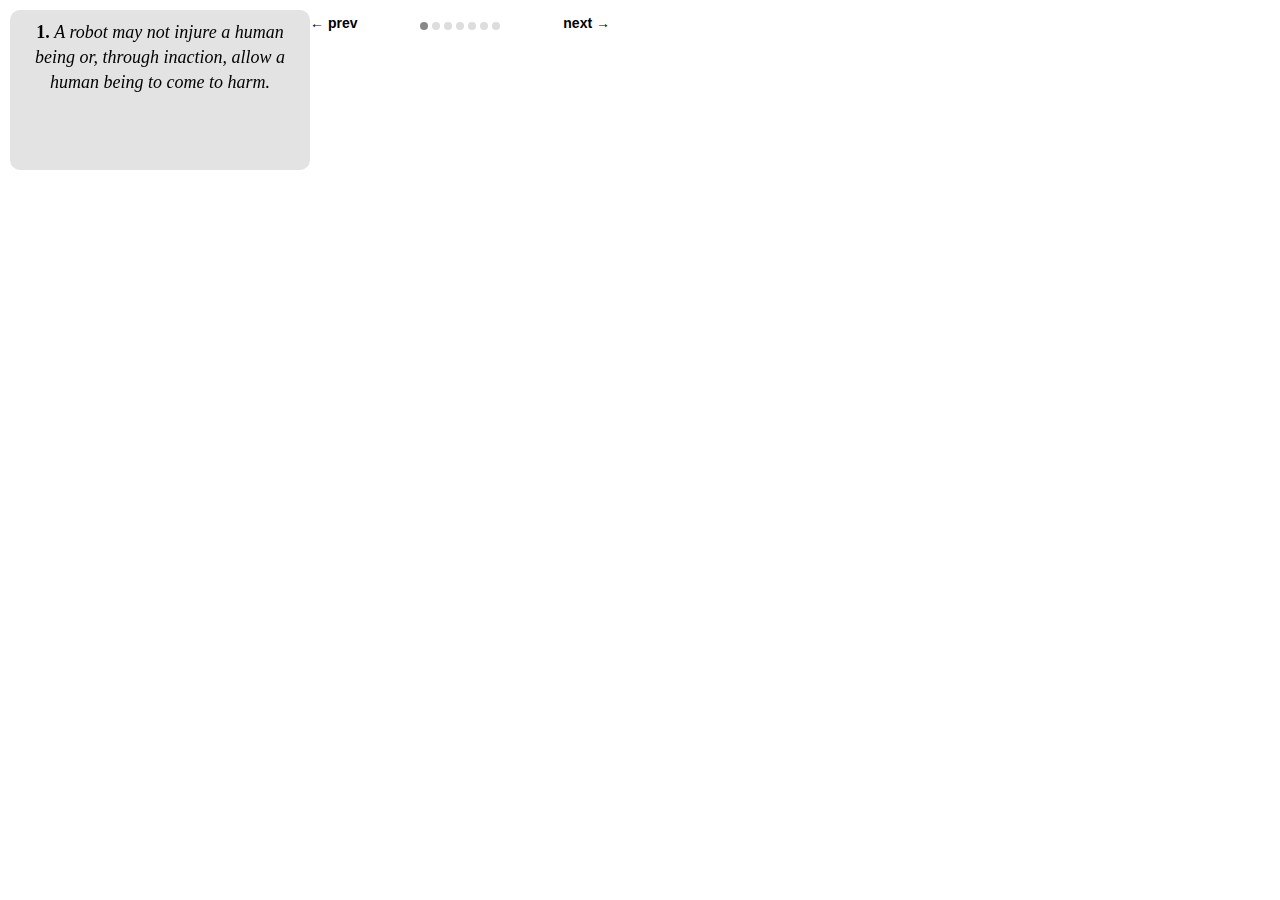
<file: parse-SpringShow/iscroll-4/examples/carousel/index.html>
<!DOCTYPE html>
<html>
<head>
<meta http-equiv="Content-Type" content="text/html; charset=utf-8">
<meta name="viewport" content="width=device-width, initial-scale=1.0, user-scalable=0, minimum-scale=1.0, maximum-scale=1.0">
<meta name="apple-mobile-web-app-capable" content="yes">
<meta name="apple-mobile-web-app-status-bar-style" content="black">
<title>iScroll demo: Carousel</title>

<script type="text/javascript" src="../../src/iscroll.js"></script>

<script type="text/javascript">
var myScroll;

function loaded() {
	myScroll = new iScroll('wrapper', {
		snap: true,
		momentum: false,
		hScrollbar: false,
		onScrollEnd: function () {
			document.querySelector('#indicator > li.active').className = '';
			document.querySelector('#indicator > li:nth-child(' + (this.currPageX+1) + ')').className = 'active';
		}
	 });
}

document.addEventListener('DOMContentLoaded', loaded, false);
</script>

<style type="text/css" media="all">
body,ul,li {
	padding:10px;
	margin:0;
}

body {
	font-size:12px;
	-webkit-user-select:none;
    -webkit-text-size-adjust:none;
	font-family:helvetica;
}

#wrapper {
	width:300px;
	height:160px;

	float:left;
	position:relative;	/* On older OS versions "position" and "z-index" must be defined, */
	z-index:1;			/* it seems that recent webkit is less picky and works anyway. */
	overflow:hidden;

	background:#aaa;
	-webkit-border-radius:10px;
	-moz-border-radius:10px;
	-o-border-radius:10px;
	border-radius:10px;
	background:#e3e3e3;
}

#scroller {
	width:2100px;
	height:100%;
	float:left;
	padding:0;
}

#scroller ul {
	list-style:none;
	display:block;
	float:left;
	width:100%;
	height:100%;
	padding:0;
	margin:0;
	text-align:left;
}

#scroller li {
	-webkit-box-sizing:border-box;
	-moz-box-sizing:border-box;
	-o-box-sizing:border-box;
	box-sizing:border-box;
	display:block; float:left;
	width:300px; height:160px;
	text-align:center;
	font-family:georgia;
	font-size:18px;
	line-height:140%;
}

#nav {
	width:300px;
	float:left;
}

#prev, #next {
	float:left;
	font-weight:bold;
	font-size:14px;
	padding:5px 0;
	width:80px;
}

#next {
	float:right;
	text-align:right;
}

#indicator, #indicator > li {
	display:block; float:left;
	list-style:none;
	padding:0; margin:0;
}

#indicator {
	width:110px;
	padding:12px 0 0 30px;
}

#indicator > li {
	text-indent:-9999em;
	width:8px; height:8px;
	-webkit-border-radius:4px;
	-moz-border-radius:4px;
	-o-border-radius:4px;
	border-radius:4px;
	background:#ddd;
	overflow:hidden;
	margin-right:4px;
}

#indicator > li.active {
	background:#888;
}

#indicator > li:last-child {
	margin:0;
}

</style>
</head>
<body>
<div id="wrapper">
	<div id="scroller">
		<ul id="thelist">
			<li><strong>1.</strong> <em>A robot may not injure a human being or, through inaction, allow a human being to come to harm.</em></li>
			<li><strong>2.</strong> <em>A robot must obey any orders given to it by human beings, except where such orders would conflict with the First Law.</em></li>
			<li><strong>3.</strong> <em>A robot must protect its own existence as long as such protection does not conflict with the First or Second Law.</em></li>
			<li><strong>Zeroth Law:</strong> <em>A robot may not harm humanity, or, by inaction, allow humanity to come to harm.</em></li>
			<li><strong>Lyuben Dilov's Forth law:</strong> <em>A robot must establish its identity as a robot in all cases.</em></li>
			<li><strong>Harry Harrison's Forth law:</strong> <em>A robot must reproduce. As long as such reproduction does not interfere with the First or Second or Third Law.</em></li>
			<li><strong>Nikola Kesarovski's Fifth law:</strong> <em>A robot must know it is a robot.</em></li>
		</ul>
	</div>
</div>
<div id="nav">
	<div id="prev" onclick="myScroll.scrollToPage('prev', 0);return false">&larr; prev</div>
	<ul id="indicator">
		<li class="active">1</li>
		<li>2</li>
		<li>3</li>
		<li>4</li>
		<li>5</li>
		<li>6</li>
		<li>7</li>
	</ul>
	<div id="next" onclick="myScroll.scrollToPage('next', 0);return false">next &rarr;</div>
</div>
</body>
</html>
</file>
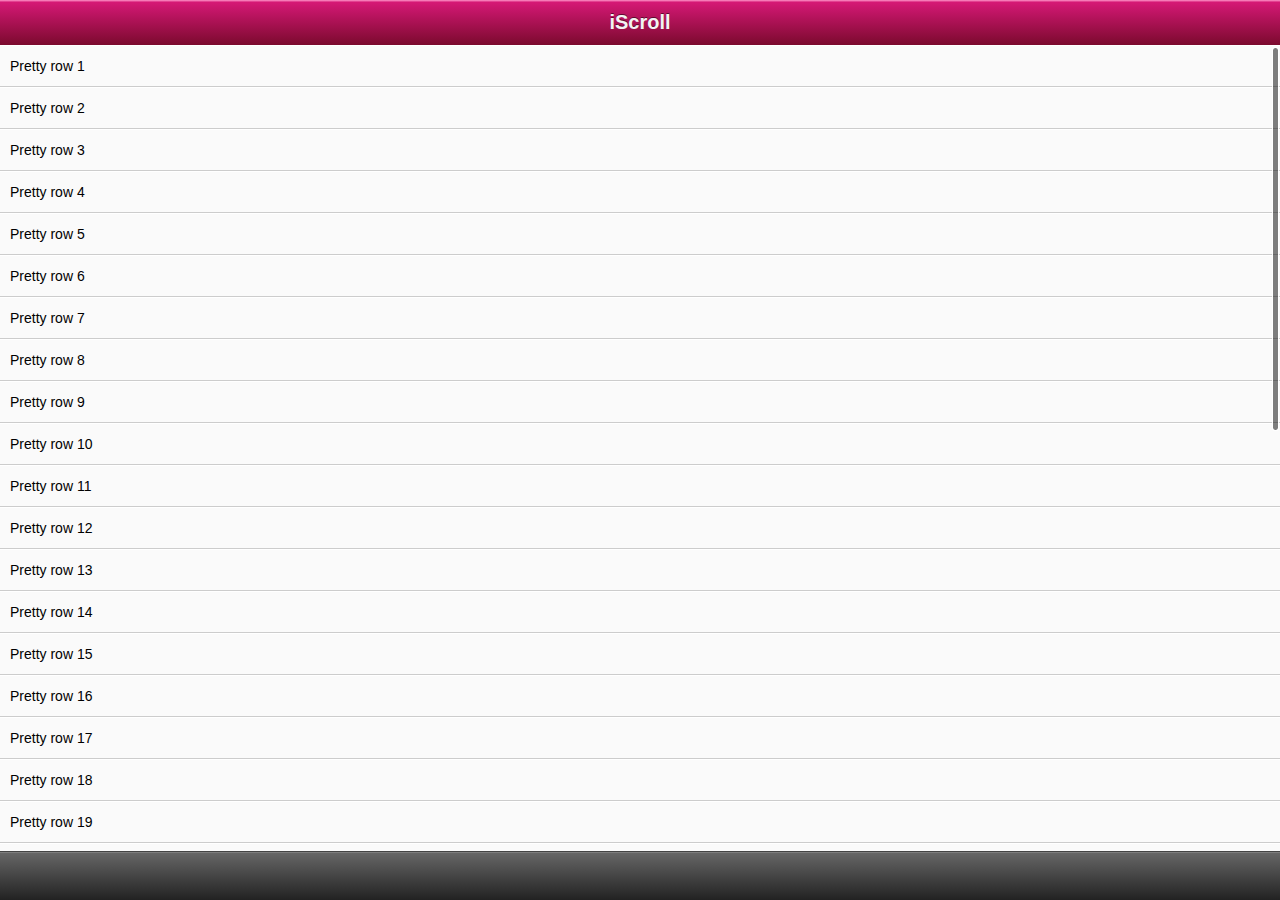
<file: parse-SpringShow/iscroll-4/examples/check-dom-changes/index.html>
<!DOCTYPE html>
<html>
<head>
<meta http-equiv="Content-Type" content="text/html; charset=utf-8">
<meta name="viewport" content="width=device-width, initial-scale=1.0, user-scalable=0, minimum-scale=1.0, maximum-scale=1.0">
<meta name="apple-mobile-web-app-capable" content="yes">
<meta name="apple-mobile-web-app-status-bar-style" content="black">
<title>iScroll demo: Check DOM Changes</title>

<script type="text/javascript" src="../../src/iscroll.js"></script>

<script type="text/javascript">

var myScroll;
function loaded() {
	myScroll = new iScroll('wrapper', { checkDOMChanges: true });
	
	setInterval(function () {
		if (myScroll.isReady())
			document.getElementById('thelist').innerHTML += '<li>new row</li>';
	}, 2000);
}

document.addEventListener('touchmove', function (e) { e.preventDefault(); }, false);
document.addEventListener('DOMContentLoaded', loaded, false);

</script>

<style type="text/css" media="all">
body,ul,li {
	padding:0;
	margin:0;
	border:0;
}

body {
	font-size:12px;
	-webkit-user-select:none;
    -webkit-text-size-adjust:none;
	font-family:helvetica;
}

#header {
	position:absolute; z-index:2;
	top:0; left:0;
	width:100%;
	height:45px;
	line-height:45px;
	background-color:#d51875;
	background-image:-webkit-gradient(linear, 0 0, 0 100%, color-stop(0, #fe96c9), color-stop(0.05, #d51875), color-stop(1, #7b0a2e));
	background-image:-moz-linear-gradient(top, #fe96c9, #d51875 5%, #7b0a2e);
	background-image:-o-linear-gradient(top, #fe96c9, #d51875 5%, #7b0a2e);
	padding:0;
	color:#eee;
	font-size:20px;
	text-align:center;
}

#header a {
	color:#f3f3f3;
	text-decoration:none;
	font-weight:bold;
	text-shadow:0 -1px 0 rgba(0,0,0,0.5);
}

#footer {
	position:absolute; z-index:2;
	bottom:0; left:0;
	width:100%;
	height:48px;
	background-color:#222;
	background-image:-webkit-gradient(linear, 0 0, 0 100%, color-stop(0, #999), color-stop(0.02, #666), color-stop(1, #222));
	background-image:-moz-linear-gradient(top, #999, #666 2%, #222);
	background-image:-o-linear-gradient(top, #999, #666 2%, #222);
	padding:0;
	border-top:1px solid #444;
}

#wrapper {
	position:absolute; z-index:1;
	top:45px; bottom:48px; left:0;
	width:100%;
	background:#aaa;
	overflow:auto;
}

#scroller {
	position:absolute; z-index:1;
/*	-webkit-touch-callout:none;*/
	-webkit-tap-highlight-color:rgba(0,0,0,0);
	width:100%;
	padding:0;
}

#scroller ul {
	list-style:none;
	padding:0;
	margin:0;
	width:100%;
	text-align:left;
}

#scroller li {
	padding:0 10px;
	height:40px;
	line-height:40px;
	border-bottom:1px solid #ccc;
	border-top:1px solid #fff;
	background-color:#fafafa;
	font-size:14px;
}

#myFrame {
	position:absolute;
	top:0; left:0;
}

</style>
</head>
<body>

<div id="header"><a href="http://cubiq.org/iscroll">iScroll</a></div>
<div id="wrapper">
	<div id="scroller">
		<ul id="thelist">
			<li>Pretty row 1</li>
			<li>Pretty row 2</li>
			<li>Pretty row 3</li>
			<li>Pretty row 4</li>
			<li>Pretty row 5</li>
			<li>Pretty row 6</li>
			<li>Pretty row 7</li>
			<li>Pretty row 8</li>
			<li>Pretty row 9</li>
			<li>Pretty row 10</li>
			<li>Pretty row 11</li>
			<li>Pretty row 12</li>
			<li>Pretty row 13</li>
			<li>Pretty row 14</li>
			<li>Pretty row 15</li>
			<li>Pretty row 16</li>
			<li>Pretty row 17</li>
			<li>Pretty row 18</li>
			<li>Pretty row 19</li>
			<li>Pretty row 20</li>
			<li>Pretty row 21</li>
			<li>Pretty row 22</li>
			<li>Pretty row 23</li>
			<li>Pretty row 24</li>
			<li>Pretty row 25</li>
			<li>Pretty row 26</li>
			<li>Pretty row 27</li>
			<li>Pretty row 28</li>
			<li>Pretty row 29</li>
			<li>Pretty row 30</li>
			<li>Pretty row 31</li>
			<li>Pretty row 32</li>
			<li>Pretty row 33</li>
			<li>Pretty row 34</li>
			<li>Pretty row 35</li>
			<li>Pretty row 36</li>
			<li>Pretty row 37</li>
			<li>Pretty row 38</li>
			<li>Pretty row 39</li>
			<li>Pretty row 40</li>
		</ul>
	</div>
</div>
<div id="footer"></div>

</body>
</html>
</file>
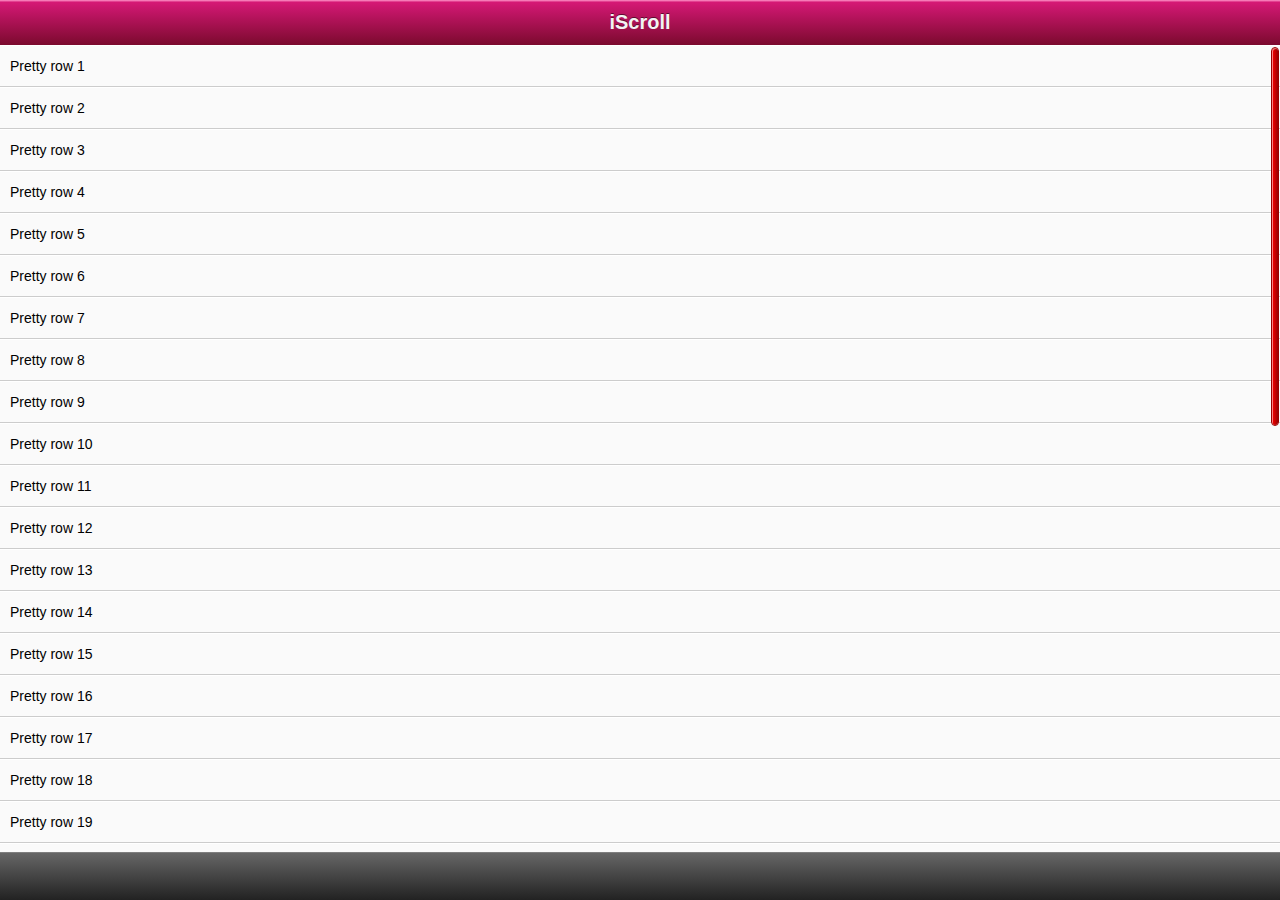
<file: parse-SpringShow/iscroll-4/examples/custom-scrollbar/index.html>
<!DOCTYPE html>
<html>
<head>
<meta http-equiv="Content-Type" content="text/html; charset=utf-8">
<meta name="viewport" content="width=device-width, initial-scale=1.0, user-scalable=0, minimum-scale=1.0, maximum-scale=1.0">
<meta name="apple-mobile-web-app-capable" content="yes">
<meta name="apple-mobile-web-app-status-bar-style" content="black">
<title>iScroll demo: custom scrollbar</title>

<link rel="stylesheet" type="text/css" href="scrollbar.css">

<script type="application/javascript" src="../../src/iscroll.js?v4"></script>

<script type="text/javascript">

var myScroll;
function loaded() {
	myScroll = new iScroll('wrapper', { scrollbarClass: 'myScrollbar' });
}

document.addEventListener('touchmove', function (e) { e.preventDefault(); }, false);

document.addEventListener('DOMContentLoaded', loaded, false);

</script>

<style type="text/css" media="all">
body,ul,li {
	padding:0;
	margin:0;
	border:0;
}

body {
	font-size:12px;
	-webkit-user-select:none;
    -webkit-text-size-adjust:none;
	font-family:helvetica;
}

#header {
	position:absolute;
	top:0; left:0;
	width:100%;
	height:45px;
	line-height:45px;
	background-color:#d51875;
	background-image:-webkit-gradient(linear, 0 0, 0 100%, color-stop(0, #fe96c9), color-stop(0.05, #d51875), color-stop(1, #7b0a2e));
	background-image:-moz-linear-gradient(top, #fe96c9, #d51875 5%, #7b0a2e);
	background-image:-o-linear-gradient(top, #fe96c9, #d51875 5%, #7b0a2e);
	padding:0;
	color:#eee;
	font-size:20px;
	text-align:center;
}

#header a {
	color:#f3f3f3;
	text-decoration:none;
	font-weight:bold;
	text-shadow:0 -1px 0 rgba(0,0,0,0.5);
}

#footer {
	position:absolute;
	bottom:0; left:0;
	width:100%;
	height:48px;
	background-color:#222;
	background-image:-webkit-gradient(linear, 0 0, 0 100%, color-stop(0, #999), color-stop(0.02, #666), color-stop(1, #222));
	background-image:-moz-linear-gradient(top, #999, #666 2%, #222);
	background-image:-o-linear-gradient(top, #999, #666 2%, #222);
	padding:0;
	border-top:1px solid #444;
}

#wrapper {
	position:absolute; z-index:1;
	top:45px; bottom:48px; left:0;
	width:100%;
	background:#aaa;
	overflow:auto;
}

#scroller {
	position:relative;
/*	-webkit-touch-callout:none;*/
	-webkit-tap-highlight-color:rgba(0,0,0,0);

	float:left;
	width:100%;
	padding:0;
}

#scroller ul {
	position:relative;
	list-style:none;
	padding:0;
	margin:0;
	width:100%;
	text-align:left;
}

#scroller li {
	padding:0 10px;
	height:40px;
	line-height:40px;
	border-bottom:1px solid #ccc;
	border-top:1px solid #fff;
	background-color:#fafafa;
	font-size:14px;
}

#scroller li > a {
	display:block;
}

</style>
</head>
<body>
<div id="header"><a href="http://cubiq.org/iscroll">iScroll</a></div>
<div id="wrapper">
	<div id="scroller">
		<ul id="thelist">
			<li>Pretty row 1</li>
			<li id="aaa">Pretty row 2</li>
			<li>Pretty row 3</li>
			<li>Pretty row 4</li>
			<li>Pretty row 5</li>
			<li>Pretty row 6</li>
			<li>Pretty row 7</li>
			<li>Pretty row 8</li>
			<li>Pretty row 9</li>
			<li>Pretty row 10</li>
			<li>Pretty row 11</li>
			<li>Pretty row 12</li>
			<li>Pretty row 13</li>
			<li>Pretty row 14</li>
			<li>Pretty row 15</li>
			<li>Pretty row 16</li>
			<li>Pretty row 17</li>
			<li>Pretty row 18</li>
			<li>Pretty row 19</li>
			<li>Pretty row 20</li>
			<li>Pretty row 21</li>
			<li>Pretty row 22</li>
			<li>Pretty row 23</li>
			<li>Pretty row 24</li>
			<li>Pretty row 25</li>
			<li>Pretty row 26</li>
			<li>Pretty row 27</li>
			<li>Pretty row 28</li>
			<li>Pretty row 29</li>
			<li>Pretty row 30</li>
			<li>Pretty row 31</li>
			<li>Pretty row 32</li>
			<li>Pretty row 33</li>
			<li>Pretty row 34</li>
			<li>Pretty row 35</li>
			<li>Pretty row 36</li>
			<li>Pretty row 37</li>
			<li>Pretty row 38</li>
			<li>Pretty row 39</li>
			<li>Pretty row 40</li>
		</ul>
	</div>
</div>

<div id="footer"></div>

</body>
</html>
</file>
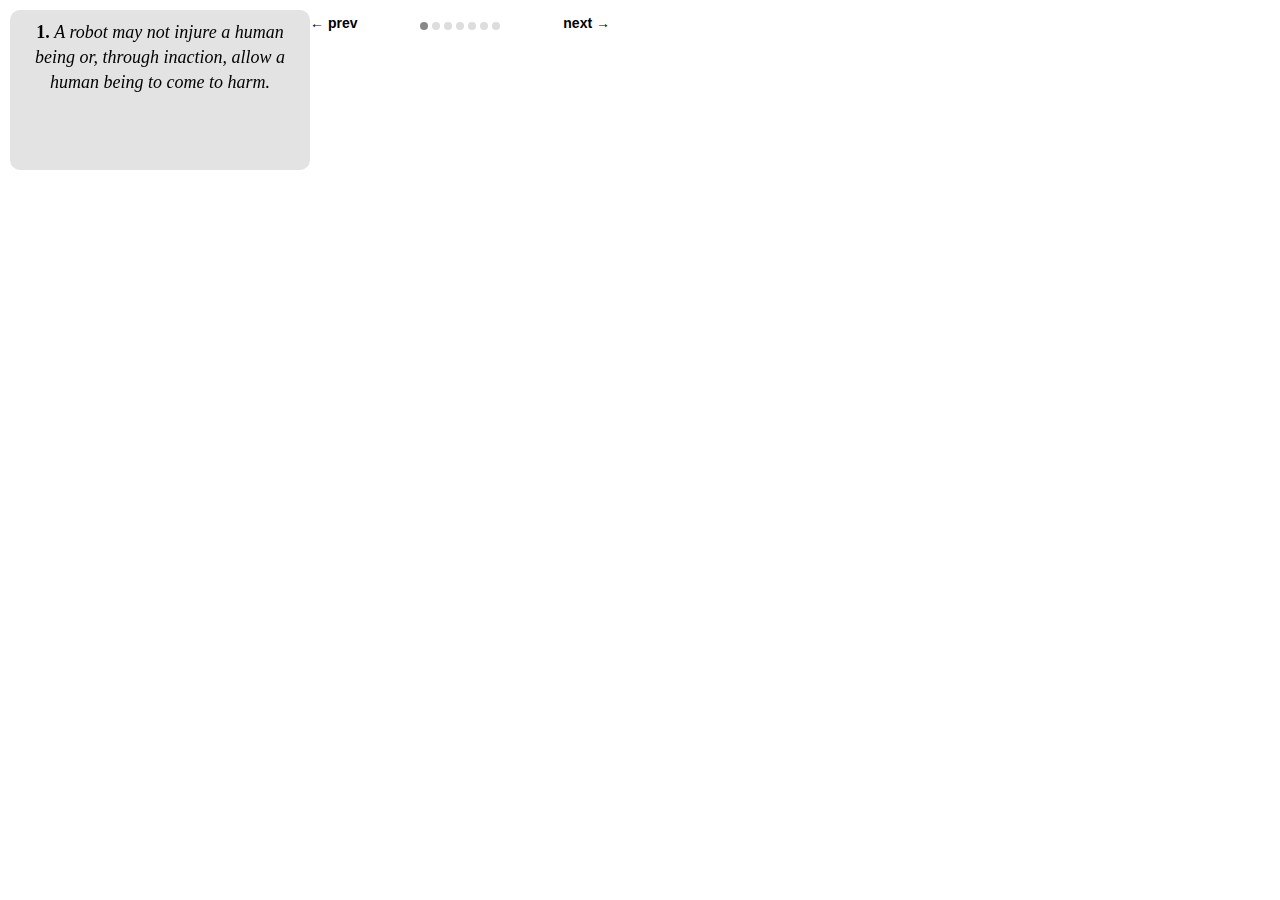
<file: parse-SpringShow/iscroll-4/examples/ender/index.html>
<!DOCTYPE html>
<html>
<head>
<meta http-equiv="Content-Type" content="text/html; charset=utf-8">
<meta name="viewport" content="width=device-width, initial-scale=1.0, user-scalable=0, minimum-scale=1.0, maximum-scale=1.0">
<meta name="apple-mobile-web-app-capable" content="yes">
<meta name="apple-mobile-web-app-status-bar-style" content="black">
<title>iScroll demo: Carousel</title>

<script src="ender.js"></script>
<script type="text/javascript">
$(document).ready(function () {
  this.myScroll = $('#wrapper').iScroll({
    snap: true,
    momentum: false,
    hScrollbar: false,
    onScrollEnd: function () {
      document.querySelector('#indicator > li.active').className = '';
      document.querySelector('#indicator > li:nth-child(' + (this.currPageX+1) + ')').className = 'active';
    }
   })
})

</script>

<style type="text/css" media="all">
body,ul,li {
  padding:10px;
  margin:0;
}

body {
  font-size:12px;
  -webkit-user-select:none;
    -webkit-text-size-adjust:none;
  font-family:helvetica;
}

#wrapper {
  width:300px;
  height:160px;

  float:left;
  position:relative;
  z-index:1;
  overflow:hidden;

  background:#aaa;
  -webkit-border-radius:10px;
  -moz-border-radius:10px;
  -o-border-radius:10px;
  border-radius:10px;
  background:#e3e3e3;
}

#scroller {
  width:2100px;
  height:100%;
  float:left;
  padding:0;
}

#scroller ul {
  list-style:none;
  display:block;
  float:left;
  width:100%;
  height:100%;
  padding:0;
  margin:0;
  text-align:left;
}

#scroller li {
  -webkit-box-sizing:border-box;
  -moz-box-sizing:border-box;
  -o-box-sizing:border-box;
  box-sizing:border-box;
  display:block; float:left;
  width:300px; height:160px;
  text-align:center;
  font-family:georgia;
  font-size:18px;
  line-height:140%;
}

#nav {
  width:300px;
  float:left;
}

#prev, #next {
  float:left;
  font-weight:bold;
  font-size:14px;
  padding:5px 0;
  width:80px;
}

#next {
  float:right;
  text-align:right;
}

#indicator, #indicator > li {
  display:block; float:left;
  list-style:none;
  padding:0; margin:0;
}

#indicator {
  width:110px;
  padding:12px 0 0 30px;
}

#indicator > li {
  text-indent:-9999em;
  width:8px; height:8px;
  -webkit-border-radius:4px;
  -moz-border-radius:4px;
  -o-border-radius:4px;
  border-radius:4px;
  background:#ddd;
  overflow:hidden;
  margin-right:4px;
}

#indicator > li.active {
  background:#888;
}

#indicator > li:last-child {
  margin:0;
}

</style>
</head>
<body>
<div id="wrapper">
  <div id="scroller">
    <ul id="thelist">
      <li><strong>1.</strong> <em>A robot may not injure a human being or, through inaction, allow a human being to come to harm.</em></li>
      <li><strong>2.</strong> <em>A robot must obey any orders given to it by human beings, except where such orders would conflict with the First Law.</em></li>
      <li><strong>3.</strong> <em>A robot must protect its own existence as long as such protection does not conflict with the First or Second Law.</em></li>
      <li><strong>Zeroth Law:</strong> <em>A robot may not harm humanity, or, by inaction, allow humanity to come to harm.</em></li>
      <li><strong>Lyuben Dilov's Forth law:</strong> <em>A robot must establish its identity as a robot in all cases.</em></li>
      <li><strong>Harry Harrison's Forth law:</strong> <em>A robot must reproduce. As long as such reproduction does not interfere with the First or Second or Third Law.</em></li>
      <li><strong>Nikola Kesarovski's Fifth law:</strong> <em>A robot must know it is a robot.</em></li>
    </ul>
  </div>
</div>
<div id="nav">
  <div id="prev" onclick="myScroll.scrollToPage('prev', 0);return false">&larr; prev</div>
  <ul id="indicator">
    <li class="active">1</li>
    <li>2</li>
    <li>3</li>
    <li>4</li>
    <li>5</li>
    <li>6</li>
    <li>7</li>
  </ul>
  <div id="next" onclick="myScroll.scrollToPage('next', 0);return false">next &rarr;</div>
</div>
</body>
</html>
</file>
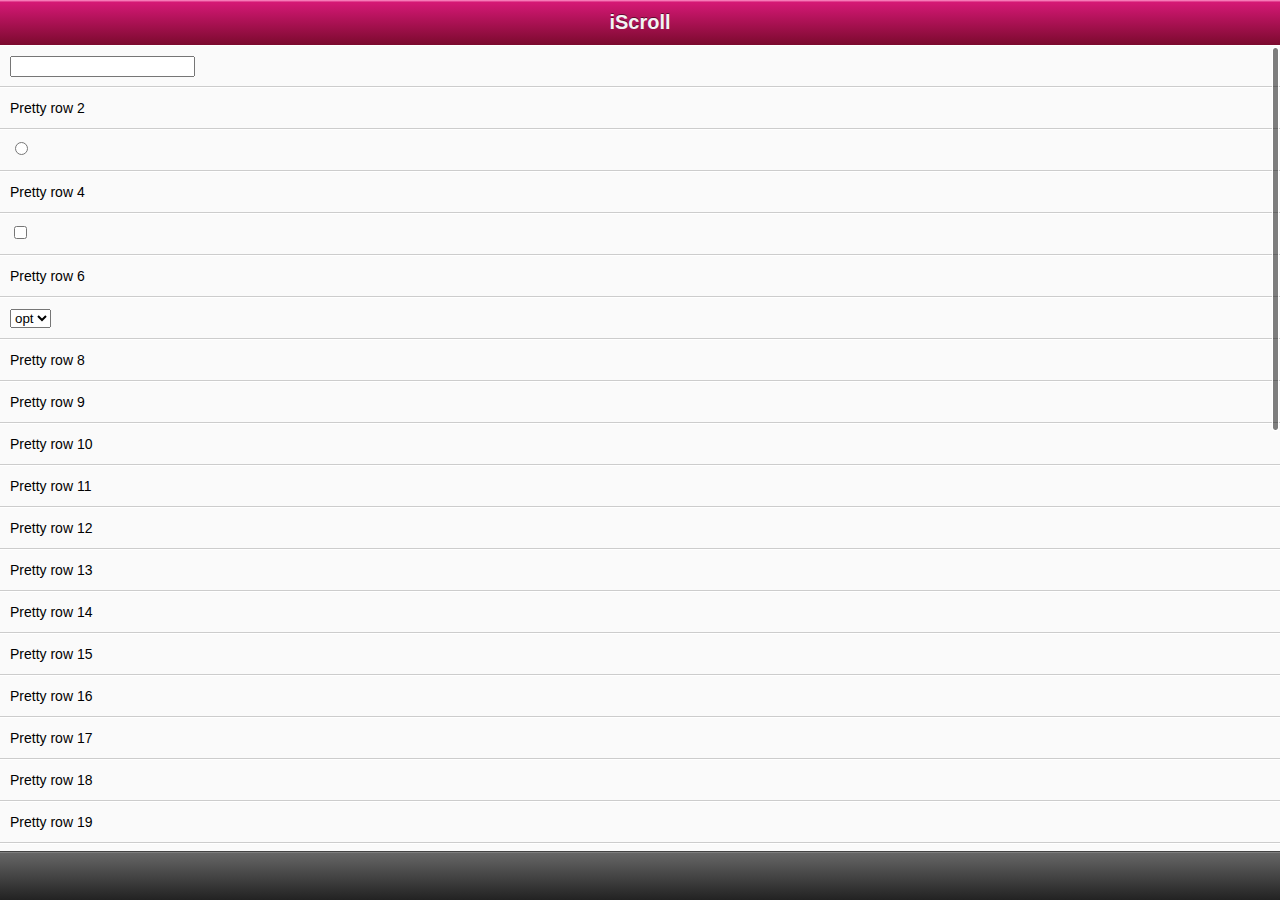
<file: parse-SpringShow/iscroll-4/examples/form-fields/index.html>
<!DOCTYPE html>
<html>
<head>
<meta http-equiv="Content-Type" content="text/html; charset=utf-8">
<meta name="viewport" content="width=device-width, initial-scale=1.0, user-scalable=0, minimum-scale=1.0, maximum-scale=1.0">
<meta name="apple-mobile-web-app-capable" content="yes">
<meta name="apple-mobile-web-app-status-bar-style" content="black">
<title>iScroll demo: simple</title>

<script type="text/javascript" src="../../src/iscroll.js"></script>

<script type="text/javascript">

var myScroll;
function loaded() {
	myScroll = new iScroll('wrapper', {
		useTransform: false,
		onBeforeScrollStart: function (e) {
			var target = e.target;
			while (target.nodeType != 1) target = target.parentNode;

			if (target.tagName != 'SELECT' && target.tagName != 'INPUT' && target.tagName != 'TEXTAREA')
				e.preventDefault();
		}
	});
}

document.addEventListener('touchmove', function (e) { e.preventDefault(); }, false);
document.addEventListener('DOMContentLoaded', loaded, false);

</script>

<style type="text/css" media="all">
body,ul,li {
	padding:0;
	margin:0;
	border:0;
}

body {
	font-size:12px;
	-webkit-user-select:none;
    -webkit-text-size-adjust:none;
	font-family:helvetica;
}

#header {
	position:absolute; z-index:2;
	top:0; left:0;
	width:100%;
	height:45px;
	line-height:45px;
	background-color:#d51875;
	background-image:-webkit-gradient(linear, 0 0, 0 100%, color-stop(0, #fe96c9), color-stop(0.05, #d51875), color-stop(1, #7b0a2e));
	background-image:-moz-linear-gradient(top, #fe96c9, #d51875 5%, #7b0a2e);
	background-image:-o-linear-gradient(top, #fe96c9, #d51875 5%, #7b0a2e);
	padding:0;
	color:#eee;
	font-size:20px;
	text-align:center;
}

#header a {
	color:#f3f3f3;
	text-decoration:none;
	font-weight:bold;
	text-shadow:0 -1px 0 rgba(0,0,0,0.5);
}

#footer {
	position:absolute; z-index:2;
	bottom:0; left:0;
	width:100%;
	height:48px;
	background-color:#222;
	background-image:-webkit-gradient(linear, 0 0, 0 100%, color-stop(0, #999), color-stop(0.02, #666), color-stop(1, #222));
	background-image:-moz-linear-gradient(top, #999, #666 2%, #222);
	background-image:-o-linear-gradient(top, #999, #666 2%, #222);
	padding:0;
	border-top:1px solid #444;
}

#wrapper {
	position:absolute; z-index:1;
	top:45px; bottom:48px; left:0;
	width:100%;
	background:#aaa;
	overflow:auto;
}

#scroller {
	position:absolute; z-index:1;
/*	-webkit-touch-callout:none;*/
	-webkit-tap-highlight-color:rgba(0,0,0,0);
	width:100%;
	padding:0;
}

#scroller ul {
	list-style:none;
	padding:0;
	margin:0;
	width:100%;
	text-align:left;
}

#scroller li {
	padding:0 10px;
	height:40px;
	line-height:40px;
	border-bottom:1px solid #ccc;
	border-top:1px solid #fff;
	background-color:#fafafa;
	font-size:14px;
}

#myFrame {
	position:absolute;
	top:0; left:0;
}

</style>
</head>
<body>

<div id="header"><a href="http://cubiq.org/iscroll">iScroll</a></div>
<div id="wrapper">
	<div id="scroller">
		<ul id="thelist">
			<li><input type="text"></li>
			<li>Pretty row 2</li>
			<li><input type="radio"></li>
			<li>Pretty row 4</li>
			<li><input type="checkbox"></li>
			<li>Pretty row 6</li>
			<li><select><option>opt</option></select></li>
			<li>Pretty row 8</li>
			<li>Pretty row 9</li>
			<li>Pretty row 10</li>
			<li>Pretty row 11</li>
			<li>Pretty row 12</li>
			<li>Pretty row 13</li>
			<li>Pretty row 14</li>
			<li>Pretty row 15</li>
			<li>Pretty row 16</li>
			<li>Pretty row 17</li>
			<li>Pretty row 18</li>
			<li>Pretty row 19</li>
			<li>Pretty row 20</li>
			<li>Pretty row 21</li>
			<li>Pretty row 22</li>
			<li>Pretty row 23</li>
			<li>Pretty row 24</li>
			<li>Pretty row 25</li>
			<li>Pretty row 26</li>
			<li>Pretty row 27</li>
			<li>Pretty row 28</li>
			<li>Pretty row 29</li>
			<li>Pretty row 30</li>
			<li>Pretty row 31</li>
			<li>Pretty row 32</li>
			<li>Pretty row 33</li>
			<li>Pretty row 34</li>
			<li>Pretty row 35</li>
			<li>Pretty row 36</li>
			<li>Pretty row 37</li>
			<li>Pretty row 38</li>
			<li>Pretty row 39</li>
			<li>Pretty row 40</li>
		</ul>
	</div>
</div>
<div id="footer"></div>

</body>
</html>
</file>
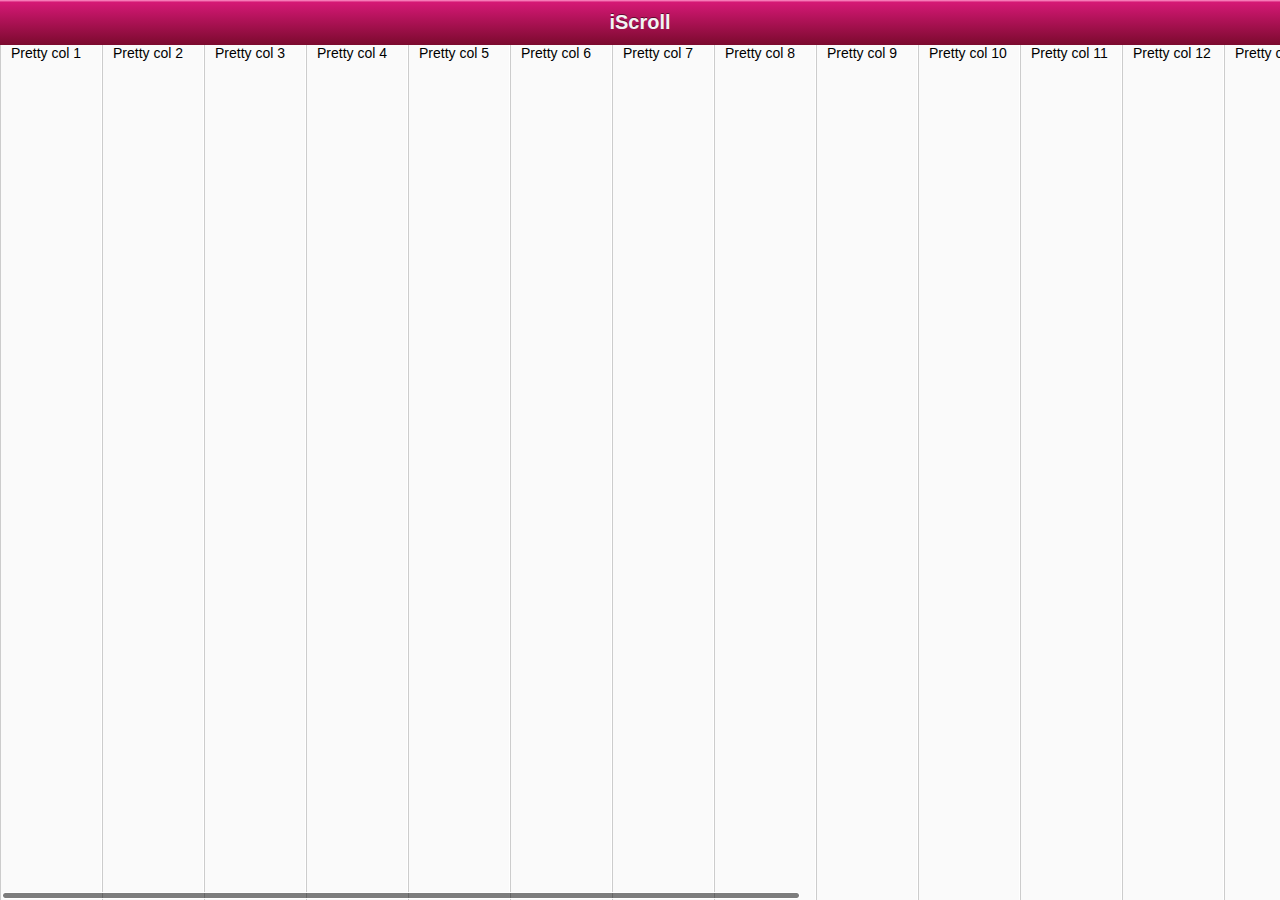
<file: parse-SpringShow/iscroll-4/examples/horizontal-scroll/index.html>
<!DOCTYPE html>
<html>
<head>
<meta http-equiv="Content-Type" content="text/html; charset=utf-8">
<meta name="viewport" content="width=device-width, initial-scale=1.0, user-scalable=0, minimum-scale=1.0, maximum-scale=1.0">
<meta name="apple-mobile-web-app-capable" content="yes">
<meta name="apple-mobile-web-app-status-bar-style" content="black">
<title>iScroll demo: horizontal scroll</title>

<script type="application/javascript" src="../../src/iscroll.js"></script>

<script type="text/javascript">

var myScroll;
function loaded() {
	myScroll = new iScroll('wrapper');
}

document.addEventListener('touchmove', function (e) { e.preventDefault(); }, false);

document.addEventListener('DOMContentLoaded', loaded, false);

</script>

<style type="text/css" media="all">
body,ul,li {
	padding:0;
	margin:0;
}

body {
	font-size:12px;
	-webkit-user-select:none;
    -webkit-text-size-adjust:none;
/*	-webkit-box-sizing:border-box;*/
	font-family:helvetica;
/*	padding-bottom:45px;	/*	This prevents the scroller to lock if the user swipes down outside of the screen.
							 	NOT needed if in home screen mode. */
}

#header {
	position:absolute; z-index:2;
	top:0; left:0;
	width:100%;
	height:45px;
	line-height:45px;
	background-image:-webkit-gradient(linear, 0 0, 0 100%, color-stop(0, #fe96c9), color-stop(0.05, #d51875), color-stop(1, #7b0a2e));
	background-image:-moz-linear-gradient(top, #fe96c9, #d51875 5%, #7b0a2e);
	background-image:-o-linear-gradient(top, #fe96c9, #d51875 5%, #7b0a2e);
	padding:0;
	color:#eee;
	font-size:20px;
	text-align:center;
}

#header a {
	color:#f3f3f3;
	text-decoration:none;
	font-weight:bold;
	text-shadow:0 -1px 0 rgba(0,0,0,0.5);
}

#wrapper {
	position:absolute; z-index:1;
	top:45px; bottom:0; left:0;
	width:100%;
	background:#aaa;
	overflow:auto;
}

#scroller {
	width:2040px;
	height:100%;
	float:left;
	padding:0;
}

#scroller ul {
	list-style:none;
	display:block;
	float:left;
	width:100%;
	height:100%;
	padding:0;
	margin:0;
	text-align:left;
}

#scroller li {
	display:block;
	vertical-align:middle;
	float:left;
	padding:0 10px;
	width:80px;
	height:100%;
	border-left:1px solid #ccc;
	border-right:1px solid #fff;
	background-color:#fafafa;
	font-size:14px;
}
</style>
</head>
<body>
<div id="header"><a href="http://cubiq.org/iscroll">iScroll</a></div>

<div id="wrapper">
	<div id="scroller">
		<ul id="thelist">
			<li>Pretty col 1</li>
			<li>Pretty col 2</li>
			<li>Pretty col 3</li>
			<li>Pretty col 4</li>
			<li>Pretty col 5</li>
			<li>Pretty col 6</li>
			<li>Pretty col 7</li>
			<li>Pretty col 8</li>
			<li>Pretty col 9</li>
			<li>Pretty col 10</li>
			<li>Pretty col 11</li>
			<li>Pretty col 12</li>
			<li>Pretty col 13</li>
			<li>Pretty col 14</li>
			<li>Pretty col 15</li>
			<li>Pretty col 16</li>
			<li>Pretty col 17</li>
			<li>Pretty col 18</li>
			<li>Pretty col 19</li>
			<li>Pretty col 20</li>
		</ul>
	</div>
</div>

</body>
</html>
</file>
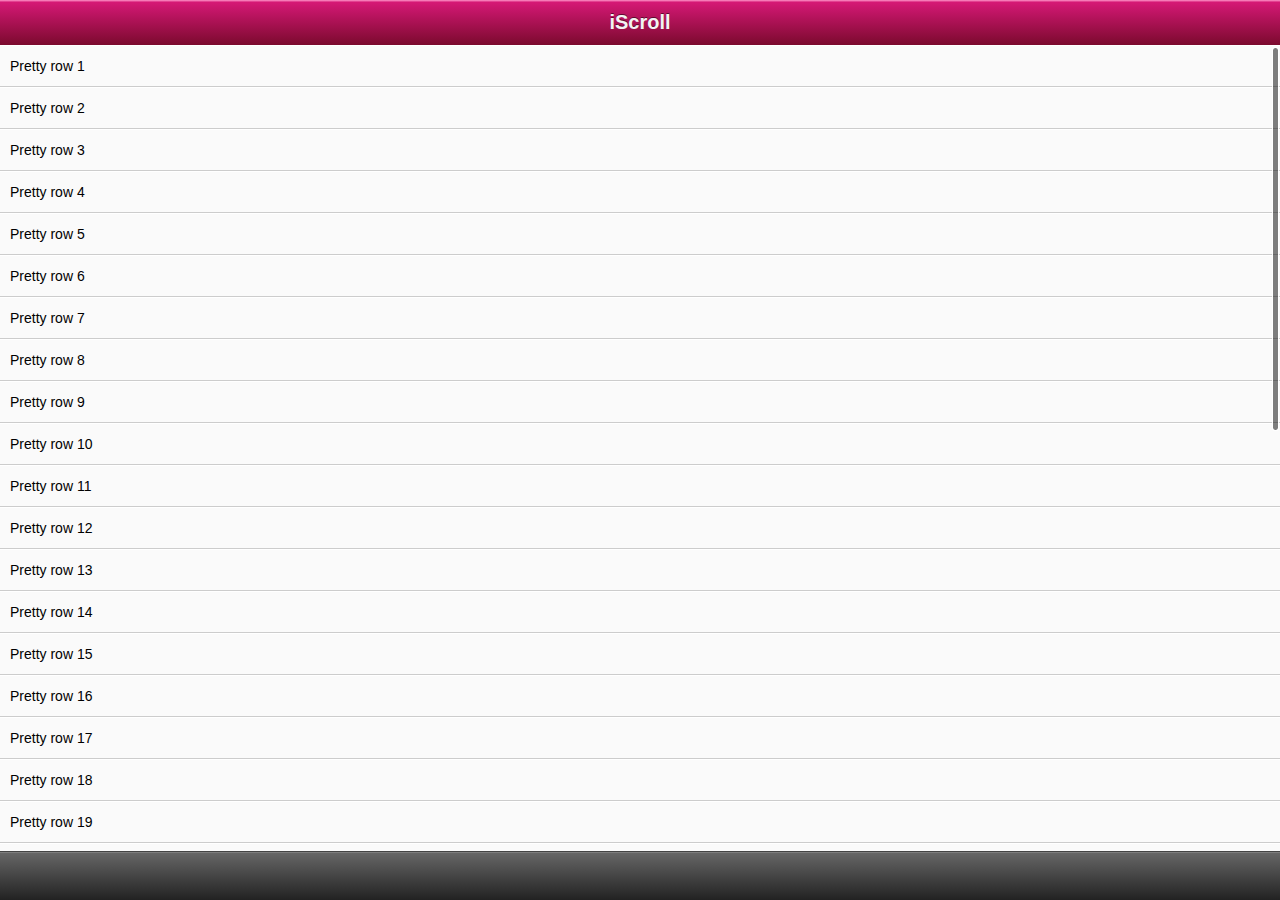
<file: parse-SpringShow/iscroll-4/examples/hover/index.html>
<!DOCTYPE html>
<html>
<head>
<meta http-equiv="Content-Type" content="text/html; charset=utf-8">
<meta name="viewport" content="width=device-width, initial-scale=1.0, user-scalable=0, minimum-scale=1.0, maximum-scale=1.0">
<meta name="apple-mobile-web-app-capable" content="yes">
<meta name="apple-mobile-web-app-status-bar-style" content="black">
<title>iScroll demo: Hover Example</title>

<script type="text/javascript" src="../../src/iscroll.js"></script>

<script type="text/javascript">

var myScroll,
	hoverClassRegEx = new RegExp('(^|\\s)iScrollHover(\\s|$)'),
	removeClass = function () {
		if (this.hoverTarget) {
			clearTimeout(this.hoverTimeout);
			this.hoverTarget.className = this.hoverTarget.className.replace(hoverClassRegEx, '');
			this.target = null;
		}
	};

function loaded() {
	myScroll = new iScroll('wrapper', {
		onBeforeScrollStart: function (e) {
			var target = e.target;

			clearTimeout(this.hoverTimeout);

			while (target.nodeType != 1) target = target.parentNode;

			this.hoverTimeout = setTimeout(function () {
				if (!hoverClassRegEx.test(target.className)) target.className = target.className ? target.className + ' iScrollHover' : 'iScrollHover';
			}, 80);

			this.hoverTarget = target;
			
			e.preventDefault();
		},
		onScrollMove: removeClass,
		onBeforeScrollEnd: removeClass
	});
}

document.addEventListener('touchmove', function (e) { e.preventDefault(); }, false);
document.addEventListener('DOMContentLoaded', loaded, false);

</script>

<style type="text/css" media="all">
.iScrollHover {
	background:#444 !important;
	color:#eee !important;
}

body,ul,li {
	padding:0;
	margin:0;
	border:0;
}

body {
	font-size:12px;
	-webkit-user-select:none;
    -webkit-text-size-adjust:none;
	font-family:helvetica;
}

#header {
	position:absolute; z-index:2;
	top:0; left:0;
	width:100%;
	height:45px;
	line-height:45px;
	background-color:#d51875;
	background-image:-webkit-gradient(linear, 0 0, 0 100%, color-stop(0, #fe96c9), color-stop(0.05, #d51875), color-stop(1, #7b0a2e));
	background-image:-moz-linear-gradient(top, #fe96c9, #d51875 5%, #7b0a2e);
	background-image:-o-linear-gradient(top, #fe96c9, #d51875 5%, #7b0a2e);
	padding:0;
	color:#eee;
	font-size:20px;
	text-align:center;
}

#header a {
	color:#f3f3f3;
	text-decoration:none;
	font-weight:bold;
	text-shadow:0 -1px 0 rgba(0,0,0,0.5);
}

#footer {
	position:absolute; z-index:2;
	bottom:0; left:0;
	width:100%;
	height:48px;
	background-color:#222;
	background-image:-webkit-gradient(linear, 0 0, 0 100%, color-stop(0, #999), color-stop(0.02, #666), color-stop(1, #222));
	background-image:-moz-linear-gradient(top, #999, #666 2%, #222);
	background-image:-o-linear-gradient(top, #999, #666 2%, #222);
	padding:0;
	border-top:1px solid #444;
}

#wrapper {
	position:absolute; z-index:1;
	top:45px; bottom:48px; left:0;
	width:100%;
	background:#aaa;
	overflow:auto;
}

#scroller {
	position:absolute; z-index:1;
/*	-webkit-touch-callout:none;*/
	-webkit-tap-highlight-color:rgba(0,0,0,0);
	width:100%;
	padding:0;
}

#scroller ul {
	list-style:none;
	padding:0;
	margin:0;
	width:100%;
	text-align:left;
}

#scroller li {
	padding:0 10px;
	height:40px;
	line-height:40px;
	border-bottom:1px solid #ccc;
	border-top:1px solid #fff;
	background-color:#fafafa;
	font-size:14px;
}

#myFrame {
	position:absolute;
	top:0; left:0;
}

</style>
</head>
<body>

<div id="header"><a href="http://cubiq.org/iscroll">iScroll</a></div>
<div id="wrapper">
	<div id="scroller">
		<ul id="thelist">
			<li>Pretty row 1</li>
			<li>Pretty row 2</li>
			<li>Pretty row 3</li>
			<li>Pretty row 4</li>
			<li>Pretty row 5</li>
			<li>Pretty row 6</li>
			<li>Pretty row 7</li>
			<li>Pretty row 8</li>
			<li>Pretty row 9</li>
			<li>Pretty row 10</li>
			<li>Pretty row 11</li>
			<li>Pretty row 12</li>
			<li>Pretty row 13</li>
			<li>Pretty row 14</li>
			<li>Pretty row 15</li>
			<li>Pretty row 16</li>
			<li>Pretty row 17</li>
			<li>Pretty row 18</li>
			<li>Pretty row 19</li>
			<li>Pretty row 20</li>
			<li>Pretty row 21</li>
			<li>Pretty row 22</li>
			<li>Pretty row 23</li>
			<li>Pretty row 24</li>
			<li>Pretty row 25</li>
			<li>Pretty row 26</li>
			<li>Pretty row 27</li>
			<li>Pretty row 28</li>
			<li>Pretty row 29</li>
			<li>Pretty row 30</li>
			<li>Pretty row 31</li>
			<li>Pretty row 32</li>
			<li>Pretty row 33</li>
			<li>Pretty row 34</li>
			<li>Pretty row 35</li>
			<li>Pretty row 36</li>
			<li>Pretty row 37</li>
			<li>Pretty row 38</li>
			<li>Pretty row 39</li>
			<li>Pretty row 40</li>
		</ul>
	</div>
</div>
<div id="footer"></div>

</body>
</html>
</file>
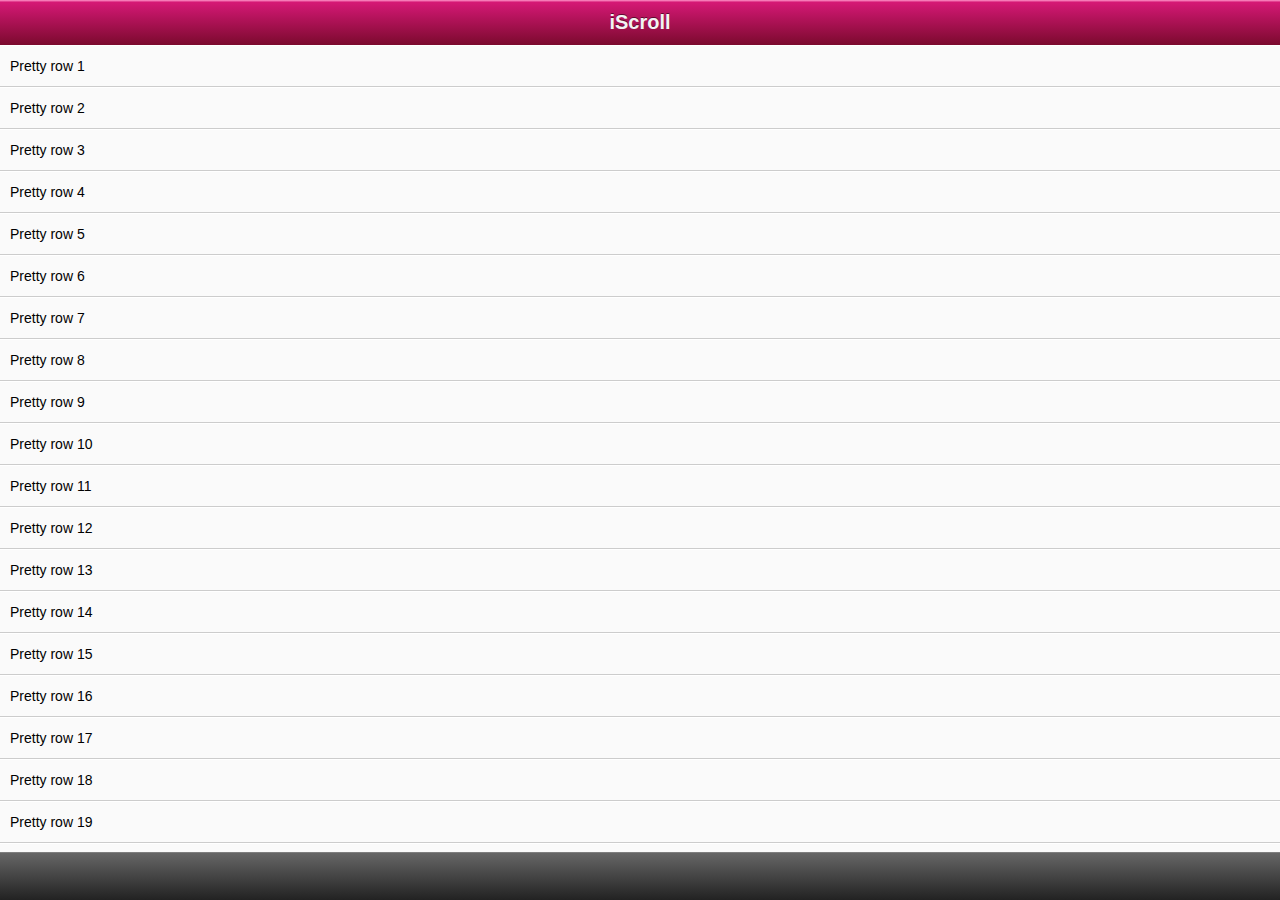
<file: parse-SpringShow/iscroll-4/examples/ios-perfect-scrollbar/index.html>
<!DOCTYPE html>
<html>
<head>
<meta http-equiv="Content-Type" content="text/html; charset=utf-8">
<meta name="viewport" content="width=device-width, initial-scale=1.0, user-scalable=0, minimum-scale=1.0, maximum-scale=1.0">
<meta name="apple-mobile-web-app-capable" content="yes">
<meta name="apple-mobile-web-app-status-bar-style" content="black">
<title>iScroll demo: iOS Perfect Scrollbar</title>

<link rel="stylesheet" type="text/css" href="scrollbar.css">

<script type="application/javascript" src="../../src/iscroll.js"></script>

<script type="text/javascript">

var myScroll;
function loaded() {
	myScroll = new iScroll('wrapper', { scrollbarClass: 'myScrollbar' });
}

document.addEventListener('touchmove', function (e) { e.preventDefault(); }, false);

document.addEventListener('DOMContentLoaded', loaded, false);

</script>

<style type="text/css" media="all">
body,ul,li {
	padding:0;
	margin:0;
	border:0;
}

body {
	font-size:12px;
	-webkit-user-select:none;
    -webkit-text-size-adjust:none;
	font-family:helvetica;
}

#header {
	position:absolute;
	top:0; left:0;
	width:100%;
	height:45px;
	line-height:45px;
	background-image:-webkit-gradient(linear, 0 0, 0 100%, color-stop(0, #fe96c9), color-stop(0.05, #d51875), color-stop(1, #7b0a2e));
	background-image:-moz-linear-gradient(top, #fe96c9, #d51875 5%, #7b0a2e);
	background-image:-o-linear-gradient(top, #fe96c9, #d51875 5%, #7b0a2e);
	padding:0;
	color:#eee;
	font-size:20px;
	text-align:center;
}

#header a {
	color:#f3f3f3;
	text-decoration:none;
	font-weight:bold;
	text-shadow:0 -1px 0 rgba(0,0,0,0.5);
}

#footer {
	position:absolute;
	bottom:0; left:0;
	width:100%;
	height:48px;
	background-image:-webkit-gradient(linear, 0 0, 0 100%, color-stop(0, #999), color-stop(0.02, #666), color-stop(1, #222));
	background-image:-moz-linear-gradient(top, #999, #666 2%, #222);
	background-image:-o-linear-gradient(top, #999, #666 2%, #222);
	padding:0;
	border-top:1px solid #444;
}

#wrapper {
	position:absolute; z-index:1;
	top:45px; bottom:48px; left:0;
	width:100%;
	background:#555;
	overflow:auto;
}

#scroller {
	position:relative;
/*	-webkit-touch-callout:none;*/
	-webkit-tap-highlight-color:rgba(0,0,0,0);

	float:left;
	width:100%;
	padding:0;
}

#scroller ul {
	position:relative;
	list-style:none;
	padding:0;
	margin:0;
	width:100%;
	text-align:left;
}

#scroller li {
	padding:0 10px;
	height:40px;
	line-height:40px;
	border-bottom:1px solid #ccc;
	border-top:1px solid #fff;
	background-color:#fafafa;
	font-size:14px;
}

#scroller li > a {
	display:block;
}

</style>
</head>
<body>
<div id="header"><a href="http://cubiq.org/iscroll">iScroll</a></div>
<div id="wrapper">
	<div id="scroller">
		<ul id="thelist">
			<li>Pretty row 1</li>
			<li id="aaa">Pretty row 2</li>
			<li>Pretty row 3</li>
			<li>Pretty row 4</li>
			<li>Pretty row 5</li>
			<li>Pretty row 6</li>
			<li>Pretty row 7</li>
			<li>Pretty row 8</li>
			<li>Pretty row 9</li>
			<li>Pretty row 10</li>
			<li>Pretty row 11</li>
			<li>Pretty row 12</li>
			<li>Pretty row 13</li>
			<li>Pretty row 14</li>
			<li>Pretty row 15</li>
			<li>Pretty row 16</li>
			<li>Pretty row 17</li>
			<li>Pretty row 18</li>
			<li>Pretty row 19</li>
			<li>Pretty row 20</li>
			<li>Pretty row 21</li>
			<li>Pretty row 22</li>
			<li>Pretty row 23</li>
			<li>Pretty row 24</li>
			<li>Pretty row 25</li>
			<li>Pretty row 26</li>
			<li>Pretty row 27</li>
			<li>Pretty row 28</li>
			<li>Pretty row 29</li>
			<li>Pretty row 30</li>
			<li>Pretty row 31</li>
			<li>Pretty row 32</li>
			<li>Pretty row 33</li>
			<li>Pretty row 34</li>
			<li>Pretty row 35</li>
			<li>Pretty row 36</li>
			<li>Pretty row 37</li>
			<li>Pretty row 38</li>
			<li>Pretty row 39</li>
			<li>Pretty row 40</li>
		</ul>
	</div>
</div>

<div id="footer"></div>

</body>
</html>
</file>
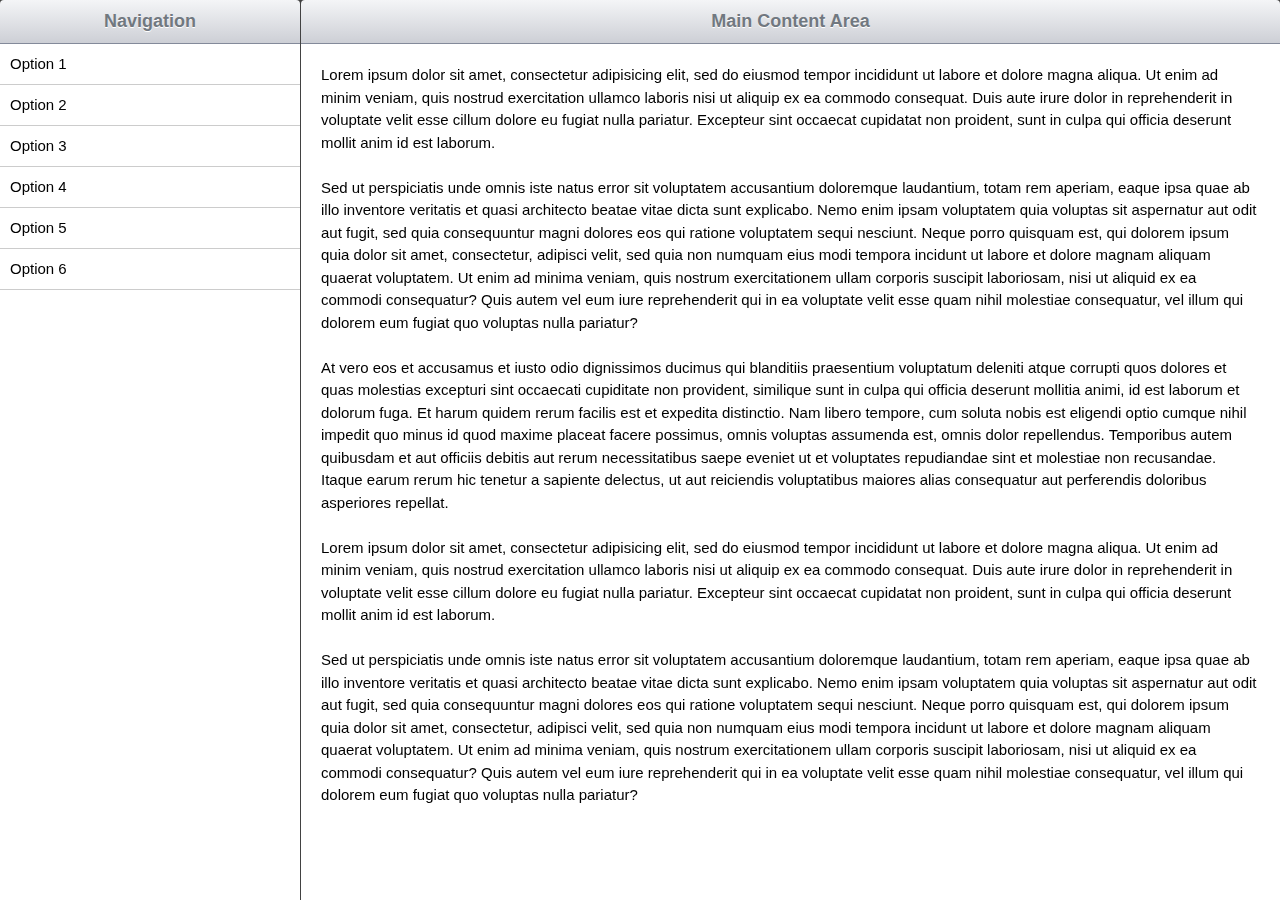
<file: parse-SpringShow/iscroll-4/examples/ipad/index.html>
<!DOCTYPE html>
<html>
<head>
<meta http-equiv="Content-Type" content="text/html; charset=utf-8">
<meta name="viewport" content="width=device-width, initial-scale=1.0, user-scalable=0, minimum-scale=1.0, maximum-scale=1.0">
<meta name="apple-mobile-web-app-capable" content="yes">
<meta name="apple-mobile-web-app-status-bar-style" content="black">
<title>iScroll demo: iPad</title>

<script type="application/javascript" src="../../src/iscroll.js"></script>

<script type="text/javascript">

var scrollContent,
	scrollNav;

function loaded() {
	scrollContent = new iScroll('contentWrapper');
	scrollNav = new iScroll('navWrapper');
}

document.addEventListener('touchmove', function (e) { e.preventDefault(); }, false);

document.addEventListener('DOMContentLoaded', loaded, false);

</script>

<style type="text/css" media="all">
html,body {
	height:100%;
}

body,ul,li,header,nav,aside,section,article,p {
	padding:0;
	margin:0;
	border:0;
}

body {
	font-size:12px;
	-webkit-user-select:none;
    -webkit-text-size-adjust:none;
	font-family:helvetica;
	background:#424242;
}

p {
	margin-bottom:1.5em;
	line-height:150%;
}

header,nav,aside,section,article {
	display:block;
}

#page {
	width:100%; height:100%;
	position:relative;
	display:-webkit-box;
	display:-moz-box;
	display:-o-box;
	display:box;
	
	-webkit-box-orient:horizontal;
	-moz-box-orient:horizontal;
	-o-box-orient:horizontal;
	box-orient:horizontal;
	
	background:#424242;
}

#sidebar {
	width:300px;
	margin-right:1px;
}

#content {
	-webkit-box-flex:1;
	-moz-box-flex:1;
	-o-box-flex:1;
	box-flex:1;
}

#sidebar, #content {
	position:relative;
	height:100%;
}

header {
	height:43px; line-height:43px;
	border-bottom:1px solid #838a9a;
	background-color:#424242;
	background-image:-webkit-gradient(linear, 0 0, 0 100, from(#f4f5f7), to(#999da9));
	background-image:-moz-linear-gradient(top, #f4f5f7, #999da9);
	background-image:-o-linear-gradient(top, #f4f5f7, #999da9);
	
	color:#717880;
	font-size:18px; font-weight:bold;
	text-align:center;
	text-shadow:0 1px 0 #fff;
	-webkit-border-top-left-radius:4px;
	-moz-border-top-left-radius:4px;
	-o-border-top-left-radius:4px;
	border-top-left-radius:4px;
	
	-webkit-border-top-right-radius:4px;
	-moz-border-top-right-radius:4px;
	-o-border-top-right-radius:4px;
	border-top-right-radius:4px;
}

#navScroller > li {
	padding:0 10px;
	border-bottom:1px solid #ccc;
	height:40px; line-height:40px;
}

#contentScroller {
	-webkit-box-sizing:border-box;
	-moz-box-sizing:border-box;
	-o-box-sizing:border-box;
	box-sizing:border-box;
	padding:20px;
}

nav, article {
	position:absolute;
	top:44px; bottom:0; left:0; right:0;
	font-size:15px;
	background:#fff;
	
}
</style>
</head>
<body>

<div id="page">
	<div id="sidebar">
		<header>Navigation</header>
		<nav id="navWrapper">
			<ul id="navScroller">
				<li>Option 1</li>
				<li>Option 2</li>
				<li>Option 3</li>
				<li>Option 4</li>
				<li>Option 5</li>
				<li>Option 6</li>
			</ul>
		</nav>
	</div>

	<div id="content">
		<header>Main Content Area</header>
		<article id="contentWrapper">
			<div id="contentScroller">
				<p>Lorem ipsum dolor sit amet, consectetur adipisicing elit, sed do eiusmod tempor incididunt ut labore et dolore magna aliqua. Ut enim ad minim veniam, quis nostrud exercitation ullamco laboris nisi ut aliquip ex ea commodo consequat. Duis aute irure dolor in reprehenderit in voluptate velit esse cillum dolore eu fugiat nulla pariatur. Excepteur sint occaecat cupidatat non proident, sunt in culpa qui officia deserunt mollit anim id est laborum.</p>
				<p>Sed ut perspiciatis unde omnis iste natus error sit voluptatem accusantium doloremque laudantium, totam rem aperiam, eaque ipsa quae ab illo inventore veritatis et quasi architecto beatae vitae dicta sunt explicabo. Nemo enim ipsam voluptatem quia voluptas sit aspernatur aut odit aut fugit, sed quia consequuntur magni dolores eos qui ratione voluptatem sequi nesciunt. Neque porro quisquam est, qui dolorem ipsum quia dolor sit amet, consectetur, adipisci velit, sed quia non numquam eius modi tempora incidunt ut labore et dolore magnam aliquam quaerat voluptatem. Ut enim ad minima veniam, quis nostrum exercitationem ullam corporis suscipit laboriosam, nisi ut aliquid ex ea commodi consequatur? Quis autem vel eum iure reprehenderit qui in ea voluptate velit esse quam nihil molestiae consequatur, vel illum qui dolorem eum fugiat quo voluptas nulla pariatur?</p>
				<p>At vero eos et accusamus et iusto odio dignissimos ducimus qui blanditiis praesentium voluptatum deleniti atque corrupti quos dolores et quas molestias excepturi sint occaecati cupiditate non provident, similique sunt in culpa qui officia deserunt mollitia animi, id est laborum et dolorum fuga. Et harum quidem rerum facilis est et expedita distinctio. Nam libero tempore, cum soluta nobis est eligendi optio cumque nihil impedit quo minus id quod maxime placeat facere possimus, omnis voluptas assumenda est, omnis dolor repellendus. Temporibus autem quibusdam et aut officiis debitis aut rerum necessitatibus saepe eveniet ut et voluptates repudiandae sint et molestiae non recusandae. Itaque earum rerum hic tenetur a sapiente delectus, ut aut reiciendis voluptatibus maiores alias consequatur aut perferendis doloribus asperiores repellat.</p>
			<p>Lorem ipsum dolor sit amet, consectetur adipisicing elit, sed do eiusmod tempor incididunt ut labore et dolore magna aliqua. Ut enim ad minim veniam, quis nostrud exercitation ullamco laboris nisi ut aliquip ex ea commodo consequat. Duis aute irure dolor in reprehenderit in voluptate velit esse cillum dolore eu fugiat nulla pariatur. Excepteur sint occaecat cupidatat non proident, sunt in culpa qui officia deserunt mollit anim id est laborum.</p>
			<p>Sed ut perspiciatis unde omnis iste natus error sit voluptatem accusantium doloremque laudantium, totam rem aperiam, eaque ipsa quae ab illo inventore veritatis et quasi architecto beatae vitae dicta sunt explicabo. Nemo enim ipsam voluptatem quia voluptas sit aspernatur aut odit aut fugit, sed quia consequuntur magni dolores eos qui ratione voluptatem sequi nesciunt. Neque porro quisquam est, qui dolorem ipsum quia dolor sit amet, consectetur, adipisci velit, sed quia non numquam eius modi tempora incidunt ut labore et dolore magnam aliquam quaerat voluptatem. Ut enim ad minima veniam, quis nostrum exercitationem ullam corporis suscipit laboriosam, nisi ut aliquid ex ea commodi consequatur? Quis autem vel eum iure reprehenderit qui in ea voluptate velit esse quam nihil molestiae consequatur, vel illum qui dolorem eum fugiat quo voluptas nulla pariatur?</p>
			</div>
		</article>
	</div>
</div>

</body>
</html>
</file>
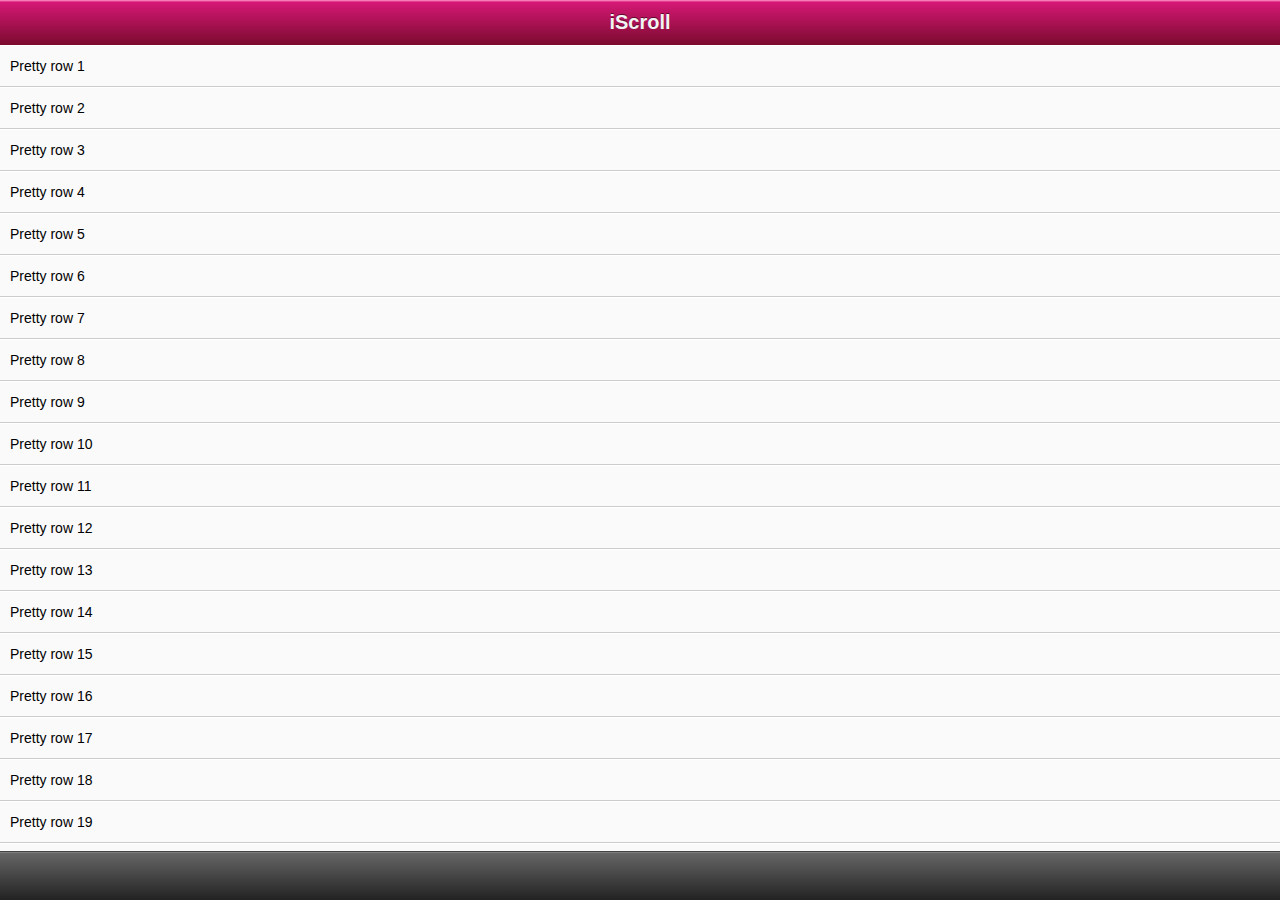
<file: parse-SpringShow/iscroll-4/examples/lite/index.html>
<!DOCTYPE html>
<html>
<head>
<meta http-equiv="Content-Type" content="text/html; charset=utf-8">
<meta name="viewport" content="width=device-width, initial-scale=1.0, user-scalable=0, minimum-scale=1.0, maximum-scale=1.0">
<meta name="apple-mobile-web-app-capable" content="yes">
<meta name="apple-mobile-web-app-status-bar-style" content="black">
<title>iScroll demo: lite edition</title>

<script type="application/javascript" src="../../src/iscroll-lite.js?v4"></script>

<script type="text/javascript">

var myScroll;
function loaded() {
	myScroll = new iScroll('wrapper');
}

document.addEventListener('touchmove', function (e) { e.preventDefault(); }, false);

document.addEventListener('DOMContentLoaded', loaded, false);

</script>

<style type="text/css" media="all">
body,ul,li {
	padding:0;
	margin:0;
	border:0;
}

body {
	font-size:12px;
	-webkit-user-select:none;
    -webkit-text-size-adjust:none;
	font-family:helvetica;
}

#header {
	position:absolute; z-index:2;
	top:0; left:0;
	width:100%;
	height:45px;
	line-height:45px;
	background-image:-webkit-gradient(linear, 0 0, 0 100%, color-stop(0, #fe96c9), color-stop(0.05, #d51875), color-stop(1, #7b0a2e));
	background-image:-moz-linear-gradient(top, #fe96c9, #d51875 5%, #7b0a2e);
	background-image:-o-linear-gradient(top, #fe96c9, #d51875 5%, #7b0a2e);
	padding:0;
	color:#eee;
	font-size:20px;
	text-align:center;
}

#header a {
	color:#f3f3f3;
	text-decoration:none;
	font-weight:bold;
	text-shadow:0 -1px 0 rgba(0,0,0,0.5);
}

#footer {
	position:absolute; z-index:2;
	bottom:0; left:0;
	width:100%;
	height:48px;
	background-image:-webkit-gradient(linear, 0 0, 0 100%, color-stop(0, #999), color-stop(0.02, #666), color-stop(1, #222));
	background-image:-moz-linear-gradient(top, #999, #666 2%, #222);
	background-image:-o-linear-gradient(top, #999, #666 2%, #222);
	padding:0;
	border-top:1px solid #444;
}

#wrapper {
	position:absolute; z-index:1;
	top:45px; bottom:48px; left:0;
	width:100%;
	background:#aaa;
	overflow:auto;
}

#scroller {
	position:absolute; z-index:1;
/*	-webkit-touch-callout:none;*/
	-webkit-tap-highlight-color:rgba(0,0,0,0);
	width:100%;
	padding:0;
}

#scroller ul {
	list-style:none;
	padding:0;
	margin:0;
	width:100%;
	text-align:left;
}

#scroller li {
	padding:0 10px;
	height:40px;
	line-height:40px;
	border-bottom:1px solid #ccc;
	border-top:1px solid #fff;
	background-color:#fafafa;
	font-size:14px;
}

</style>
</head>
<body>
<div id="header"><a href="http://cubiq.org/iscroll">iScroll</a></div>
<div id="wrapper">
	<div id="scroller">
		<ul id="thelist">
			<li>Pretty row 1</li>
			<li>Pretty row 2</li>
			<li>Pretty row 3</li>
			<li>Pretty row 4</li>
			<li>Pretty row 5</li>
			<li>Pretty row 6</li>
			<li>Pretty row 7</li>
			<li>Pretty row 8</li>
			<li>Pretty row 9</li>
			<li>Pretty row 10</li>
			<li>Pretty row 11</li>
			<li>Pretty row 12</li>
			<li>Pretty row 13</li>
			<li>Pretty row 14</li>
			<li>Pretty row 15</li>
			<li>Pretty row 16</li>
			<li>Pretty row 17</li>
			<li>Pretty row 18</li>
			<li>Pretty row 19</li>
			<li>Pretty row 20</li>
			<li>Pretty row 21</li>
			<li>Pretty row 22</li>
			<li>Pretty row 23</li>
			<li>Pretty row 24</li>
			<li>Pretty row 25</li>
			<li>Pretty row 26</li>
			<li>Pretty row 27</li>
			<li>Pretty row 28</li>
			<li>Pretty row 29</li>
			<li>Pretty row 30</li>
			<li>Pretty row 31</li>
			<li>Pretty row 32</li>
			<li>Pretty row 33</li>
			<li>Pretty row 34</li>
			<li>Pretty row 35</li>
			<li>Pretty row 36</li>
			<li>Pretty row 37</li>
			<li>Pretty row 38</li>
			<li>Pretty row 39</li>
			<li>Pretty row 40</li>
		</ul>
	</div>
</div>

<div id="footer"></div>

</body>
</html>
</file>
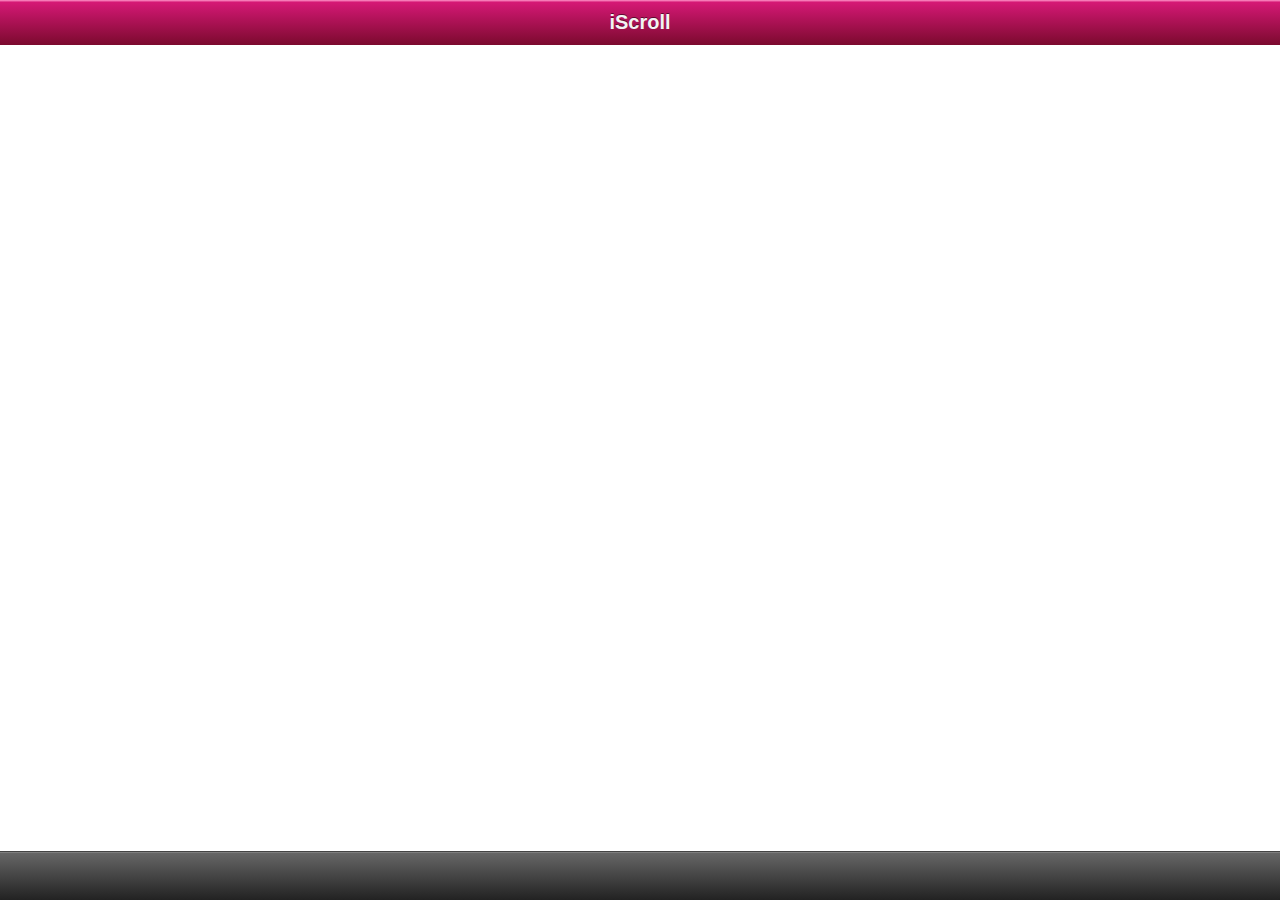
<file: parse-SpringShow/iscroll-4/examples/pull-to-refresh/index.html>
<!DOCTYPE html>
<html>
<head>
<meta http-equiv="Content-Type" content="text/html; charset=utf-8">
<meta name="viewport" content="width=device-width, initial-scale=1.0, user-scalable=0, minimum-scale=1.0, maximum-scale=1.0">
<meta name="apple-mobile-web-app-capable" content="yes">
<meta name="apple-mobile-web-app-status-bar-style" content="black">
<title>iScroll demo: simple</title>

<script type="text/javascript" src="../../src/iscroll.js"></script>

<script type="text/javascript">

var myScroll,
	pullDownEl, pullDownOffset,
	pullUpEl, pullUpOffset,
	generatedCount = 0;

function pullDownAction () {
	setTimeout(function () {	// <-- Simulate network congestion, remove setTimeout from production!
		var el, li, i;
		el = document.getElementById('thelist');

		for (i=0; i<3; i++) {
			li = document.createElement('li');
			li.innerText = 'Generated row ' + (++generatedCount);
			el.insertBefore(li, el.childNodes[0]);
		}
		
		myScroll.refresh();		// Remember to refresh when contents are loaded (ie: on ajax completion)
	}, 1000);	// <-- Simulate network congestion, remove setTimeout from production!
}

function pullUpAction () {
	setTimeout(function () {	// <-- Simulate network congestion, remove setTimeout from production!
		var el, li, i;
		el = document.getElementById('thelist');

		for (i=0; i<3; i++) {
			li = document.createElement('li');
			li.innerText = 'Generated row ' + (++generatedCount);
			el.appendChild(li, el.childNodes[0]);
		}
		
		myScroll.refresh();		// Remember to refresh when contents are loaded (ie: on ajax completion)
	}, 1000);	// <-- Simulate network congestion, remove setTimeout from production!
}

function loaded() {
	pullDownEl = document.getElementById('pullDown');
	pullDownOffset = pullDownEl.offsetHeight;
	pullUpEl = document.getElementById('pullUp');	
	pullUpOffset = pullUpEl.offsetHeight;
	
	myScroll = new iScroll('wrapper', {
		useTransition: true,
		topOffset: pullDownOffset,
		onRefresh: function () {
			if (pullDownEl.className.match('loading')) {
				pullDownEl.className = '';
				pullDownEl.querySelector('.pullDownLabel').innerHTML = 'Pull down to refresh...';
			} else if (pullUpEl.className.match('loading')) {
				pullUpEl.className = '';
				pullUpEl.querySelector('.pullUpLabel').innerHTML = 'Pull up to load more...';
			}
		},
		onScrollMove: function () {
			if (this.y > 5 && !pullDownEl.className.match('flip')) {
				pullDownEl.className = 'flip';
				pullDownEl.querySelector('.pullDownLabel').innerHTML = 'Release to refresh...';
				this.minScrollY = 0;
			} else if (this.y < 5 && pullDownEl.className.match('flip')) {
				pullDownEl.className = '';
				pullDownEl.querySelector('.pullDownLabel').innerHTML = 'Pull down to refresh...';
				this.minScrollY = -pullDownOffset;
			} else if (this.y < (this.maxScrollY - 5) && !pullUpEl.className.match('flip')) {
				pullUpEl.className = 'flip';
				pullUpEl.querySelector('.pullUpLabel').innerHTML = 'Release to refresh...';
				this.maxScrollY = this.maxScrollY;
			} else if (this.y > (this.maxScrollY + 5) && pullUpEl.className.match('flip')) {
				pullUpEl.className = '';
				pullUpEl.querySelector('.pullUpLabel').innerHTML = 'Pull up to load more...';
				this.maxScrollY = pullUpOffset;
			}
		},
		onScrollEnd: function () {
			if (pullDownEl.className.match('flip')) {
				pullDownEl.className = 'loading';
				pullDownEl.querySelector('.pullDownLabel').innerHTML = 'Loading...';				
				pullDownAction();	// Execute custom function (ajax call?)
			} else if (pullUpEl.className.match('flip')) {
				pullUpEl.className = 'loading';
				pullUpEl.querySelector('.pullUpLabel').innerHTML = 'Loading...';				
				pullUpAction();	// Execute custom function (ajax call?)
			}
		}
	});
	
	setTimeout(function () { document.getElementById('wrapper').style.left = '0'; }, 800);
}

document.addEventListener('touchmove', function (e) { e.preventDefault(); }, false);

document.addEventListener('DOMContentLoaded', function () { setTimeout(loaded, 200); }, false);
</script>

<style type="text/css" media="all">
body,ul,li {
	padding:0;
	margin:0;
	border:0;
}

body {
	font-size:12px;
	-webkit-user-select:none;
    -webkit-text-size-adjust:none;
	font-family:helvetica;
}

#header {
	position:absolute; z-index:2;
	top:0; left:0;
	width:100%;
	height:45px;
	line-height:45px;
	background-color:#d51875;
	background-image:-webkit-gradient(linear, 0 0, 0 100%, color-stop(0, #fe96c9), color-stop(0.05, #d51875), color-stop(1, #7b0a2e));
	background-image:-moz-linear-gradient(top, #fe96c9, #d51875 5%, #7b0a2e);
	background-image:-o-linear-gradient(top, #fe96c9, #d51875 5%, #7b0a2e);
	padding:0;
	color:#eee;
	font-size:20px;
	text-align:center;
}

#header a {
	color:#f3f3f3;
	text-decoration:none;
	font-weight:bold;
	text-shadow:0 -1px 0 rgba(0,0,0,0.5);
}

#footer {
	position:absolute; z-index:2;
	bottom:0; left:0;
	width:100%;
	height:48px;
	background-color:#222;
	background-image:-webkit-gradient(linear, 0 0, 0 100%, color-stop(0, #999), color-stop(0.02, #666), color-stop(1, #222));
	background-image:-moz-linear-gradient(top, #999, #666 2%, #222);
	background-image:-o-linear-gradient(top, #999, #666 2%, #222);
	padding:0;
	border-top:1px solid #444;
}

#wrapper {
	position:absolute; z-index:1;
	top:45px; bottom:48px; left:-9999px;
	width:100%;
	background:#aaa;
	overflow:auto;
}

#scroller {
	position:absolute; z-index:1;
/*	-webkit-touch-callout:none;*/
	-webkit-tap-highlight-color:rgba(0,0,0,0);
	width:100%;
	padding:0;
}

#scroller ul {
	list-style:none;
	padding:0;
	margin:0;
	width:100%;
	text-align:left;
}

#scroller li {
	padding:0 10px;
	height:40px;
	line-height:40px;
	border-bottom:1px solid #ccc;
	border-top:1px solid #fff;
	background-color:#fafafa;
	font-size:14px;
}

#myFrame {
	position:absolute;
	top:0; left:0;
}



/**
 *
 * Pull down styles
 *
 */
#pullDown, #pullUp {
	background:#fff;
	height:40px;
	line-height:40px;
	padding:5px 10px;
	border-bottom:1px solid #ccc;
	font-weight:bold;
	font-size:14px;
	color:#888;
}
#pullDown .pullDownIcon, #pullUp .pullUpIcon  {
	display:block; float:left;
	width:40px; height:40px;
	background:url(pull-icon@2x.png) 0 0 no-repeat;
	-webkit-background-size:40px 80px; background-size:40px 80px;
	-webkit-transition-property:-webkit-transform;
	-webkit-transition-duration:250ms;	
}
#pullDown .pullDownIcon {
	-webkit-transform:rotate(0deg) translateZ(0);
}
#pullUp .pullUpIcon  {
	-webkit-transform:rotate(-180deg) translateZ(0);
}

#pullDown.flip .pullDownIcon {
	-webkit-transform:rotate(-180deg) translateZ(0);
}

#pullUp.flip .pullUpIcon {
	-webkit-transform:rotate(0deg) translateZ(0);
}

#pullDown.loading .pullDownIcon, #pullUp.loading .pullUpIcon {
	background-position:0 100%;
	-webkit-transform:rotate(0deg) translateZ(0);
	-webkit-transition-duration:0ms;

	-webkit-animation-name:loading;
	-webkit-animation-duration:2s;
	-webkit-animation-iteration-count:infinite;
	-webkit-animation-timing-function:linear;
}

@-webkit-keyframes loading {
	from { -webkit-transform:rotate(0deg) translateZ(0); }
	to { -webkit-transform:rotate(360deg) translateZ(0); }
}

</style>
</head>
<body>

<div id="header"><a href="http://cubiq.org/iscroll">iScroll</a></div>
<div id="wrapper">
	<div id="scroller">
		<div id="pullDown">
			<span class="pullDownIcon"></span><span class="pullDownLabel">Pull down to refresh...</span>
		</div>

		<ul id="thelist">
			<li>Pretty row 1</li>
			<li>Pretty row 2</li>
			<li>Pretty row 3</li>
			<li>Pretty row 4</li>
			<li>Pretty row 5</li>
			<li>Pretty row 6</li>
			<li>Pretty row 7</li>
			<li>Pretty row 8</li>
			<li>Pretty row 9</li>
			<li>Pretty row 10</li>
			<li>Pretty row 11</li>
			<li>Pretty row 12</li>
			<li>Pretty row 13</li>
			<li>Pretty row 14</li>
			<li>Pretty row 15</li>
			<li>Pretty row 16</li>
			<li>Pretty row 17</li>
			<li>Pretty row 18</li>
			<li>Pretty row 19</li>
			<li>Pretty row 20</li>
			<li>Pretty row 21</li>
			<li>Pretty row 22</li>
			<li>Pretty row 23</li>
			<li>Pretty row 24</li>
			<li>Pretty row 25</li>
			<li>Pretty row 26</li>
			<li>Pretty row 27</li>
			<li>Pretty row 28</li>
			<li>Pretty row 29</li>
			<li>Pretty row 30</li>
			<li>Pretty row 31</li>
			<li>Pretty row 32</li>
			<li>Pretty row 33</li>
			<li>Pretty row 34</li>
			<li>Pretty row 35</li>
			<li>Pretty row 36</li>
			<li>Pretty row 37</li>
			<li>Pretty row 38</li>
			<li>Pretty row 39</li>
			<li>Pretty row 40</li>
		</ul>
		<div id="pullUp">
			<span class="pullUpIcon"></span><span class="pullUpLabel">Pull up to refresh...</span>
		</div>
	</div>
</div>
<div id="footer"></div>

</body>
</html>
</file>
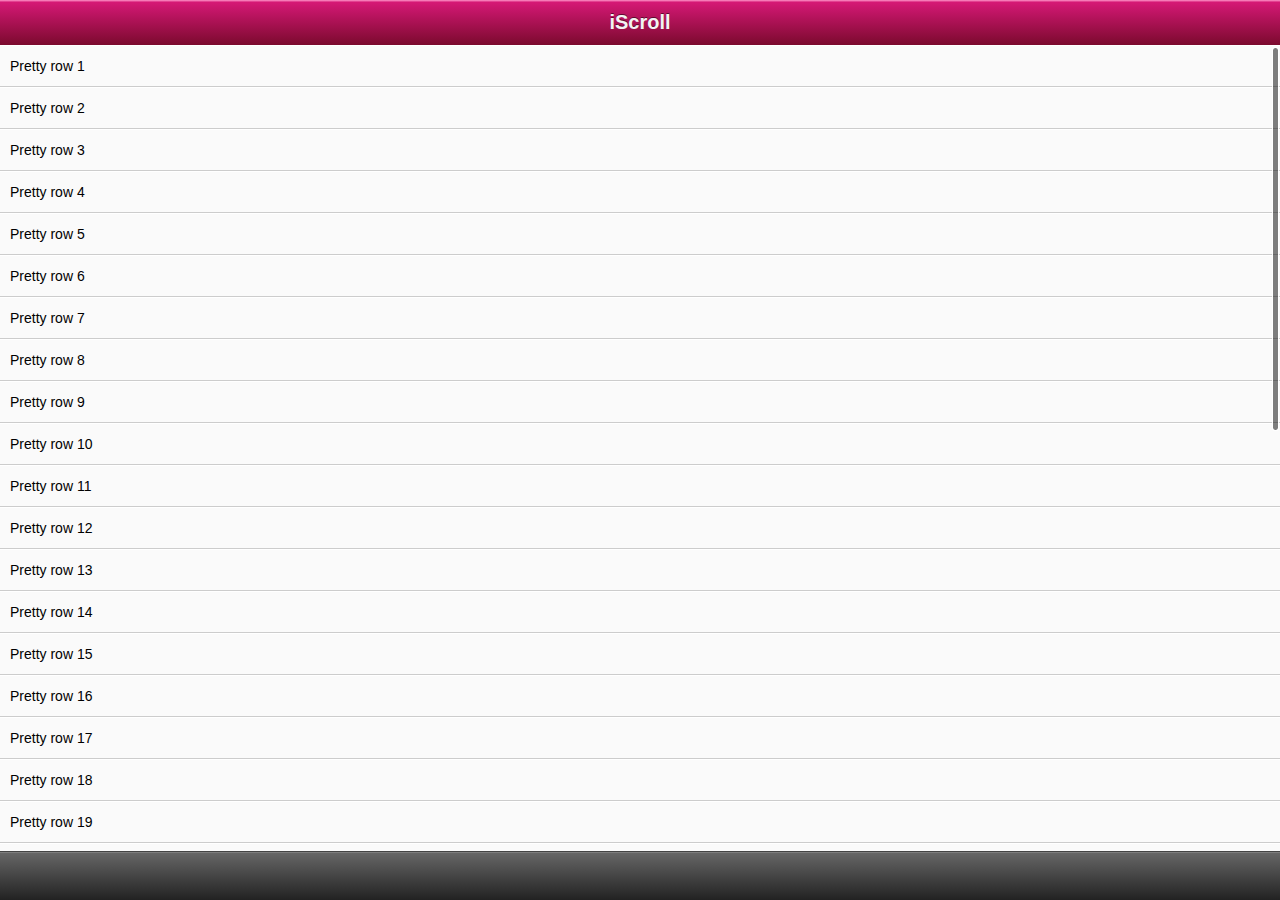
<file: parse-SpringShow/iscroll-4/examples/simple/index.html>
<!DOCTYPE html>
<html>
<head>
<meta charset="utf-8">
<meta name="viewport" content="width=device-width, initial-scale=1.0, user-scalable=0, minimum-scale=1.0, maximum-scale=1.0">
<meta name="apple-mobile-web-app-capable" content="yes">
<meta name="apple-mobile-web-app-status-bar-style" content="black">
<title>iScroll demo: simple</title>

<script type="text/javascript" src="../../src/iscroll.js"></script>

<script type="text/javascript">

var myScroll;
function loaded() {
	myScroll = new iScroll('wrapper');
}

document.addEventListener('touchmove', function (e) { e.preventDefault(); }, false);

/* * * * * * * *
 *
 * Use this for high compatibility (iDevice + Android)
 *
 */
document.addEventListener('DOMContentLoaded', function () { setTimeout(loaded, 200); }, false);
/*
 * * * * * * * */


/* * * * * * * *
 *
 * Use this for iDevice only
 *
 */
//document.addEventListener('DOMContentLoaded', loaded, false);
/*
 * * * * * * * */


/* * * * * * * *
 *
 * Use this if nothing else works
 *
 */
//window.addEventListener('load', setTimeout(function () { loaded(); }, 200), false);
/*
 * * * * * * * */

</script>

<style type="text/css" media="all">
body,ul,li {
	padding:0;
	margin:0;
	border:0;
}

body {
	font-size:12px;
	-webkit-user-select:none;
    -webkit-text-size-adjust:none;
	font-family:helvetica;
}

#header {
	position:absolute; z-index:2;
	top:0; left:0;
	width:100%;
	height:45px;
	line-height:45px;
	background-color:#d51875;
	background-image:-webkit-gradient(linear, 0 0, 0 100%, color-stop(0, #fe96c9), color-stop(0.05, #d51875), color-stop(1, #7b0a2e));
	background-image:-moz-linear-gradient(top, #fe96c9, #d51875 5%, #7b0a2e);
	background-image:-o-linear-gradient(top, #fe96c9, #d51875 5%, #7b0a2e);
	padding:0;
	color:#eee;
	font-size:20px;
	text-align:center;
}

#header a {
	color:#f3f3f3;
	text-decoration:none;
	font-weight:bold;
	text-shadow:0 -1px 0 rgba(0,0,0,0.5);
}

#footer {
	position:absolute; z-index:2;
	bottom:0; left:0;
	width:100%;
	height:48px;
	background-color:#222;
	background-image:-webkit-gradient(linear, 0 0, 0 100%, color-stop(0, #999), color-stop(0.02, #666), color-stop(1, #222));
	background-image:-moz-linear-gradient(top, #999, #666 2%, #222);
	background-image:-o-linear-gradient(top, #999, #666 2%, #222);
	padding:0;
	border-top:1px solid #444;
}

#wrapper {
	position:absolute; z-index:1;
	top:45px; bottom:48px; left:0;
	width:100%;
	background:#aaa;
	overflow:auto;
}

#scroller {
	position:absolute; z-index:1;
/*	-webkit-touch-callout:none;*/
	-webkit-tap-highlight-color:rgba(0,0,0,0);
	width:100%;
	padding:0;
}

#scroller ul {
	list-style:none;
	padding:0;
	margin:0;
	width:100%;
	text-align:left;
}

#scroller li {
	padding:0 10px;
	height:40px;
	line-height:40px;
	border-bottom:1px solid #ccc;
	border-top:1px solid #fff;
	background-color:#fafafa;
	font-size:14px;
}
</style>
</head>
<body>

<div id="header"><a href="http://cubiq.org/iscroll">iScroll</a></div>
<div id="wrapper">
	<div id="scroller">
		<ul id="thelist">
			<li>Pretty row 1</li>
			<li>Pretty row 2</li>
			<li>Pretty row 3</li>
			<li>Pretty row 4</li>
			<li>Pretty row 5</li>
			<li>Pretty row 6</li>
			<li>Pretty row 7</li>
			<li>Pretty row 8</li>
			<li>Pretty row 9</li>
			<li>Pretty row 10</li>
			<li>Pretty row 11</li>
			<li>Pretty row 12</li>
			<li>Pretty row 13</li>
			<li>Pretty row 14</li>
			<li>Pretty row 15</li>
			<li>Pretty row 16</li>
			<li>Pretty row 17</li>
			<li>Pretty row 18</li>
			<li>Pretty row 19</li>
			<li>Pretty row 20</li>
			<li>Pretty row 21</li>
			<li>Pretty row 22</li>
			<li>Pretty row 23</li>
			<li>Pretty row 24</li>
			<li>Pretty row 25</li>
			<li>Pretty row 26</li>
			<li>Pretty row 27</li>
			<li>Pretty row 28</li>
			<li>Pretty row 29</li>
			<li>Pretty row 30</li>
			<li>Pretty row 31</li>
			<li>Pretty row 32</li>
			<li>Pretty row 33</li>
			<li>Pretty row 34</li>
			<li>Pretty row 35</li>
			<li>Pretty row 36</li>
			<li>Pretty row 37</li>
			<li>Pretty row 38</li>
			<li>Pretty row 39</li>
			<li>Pretty row 40</li>
		</ul>
	</div>
</div>
<div id="footer"></div>

</body>
</html>
</file>
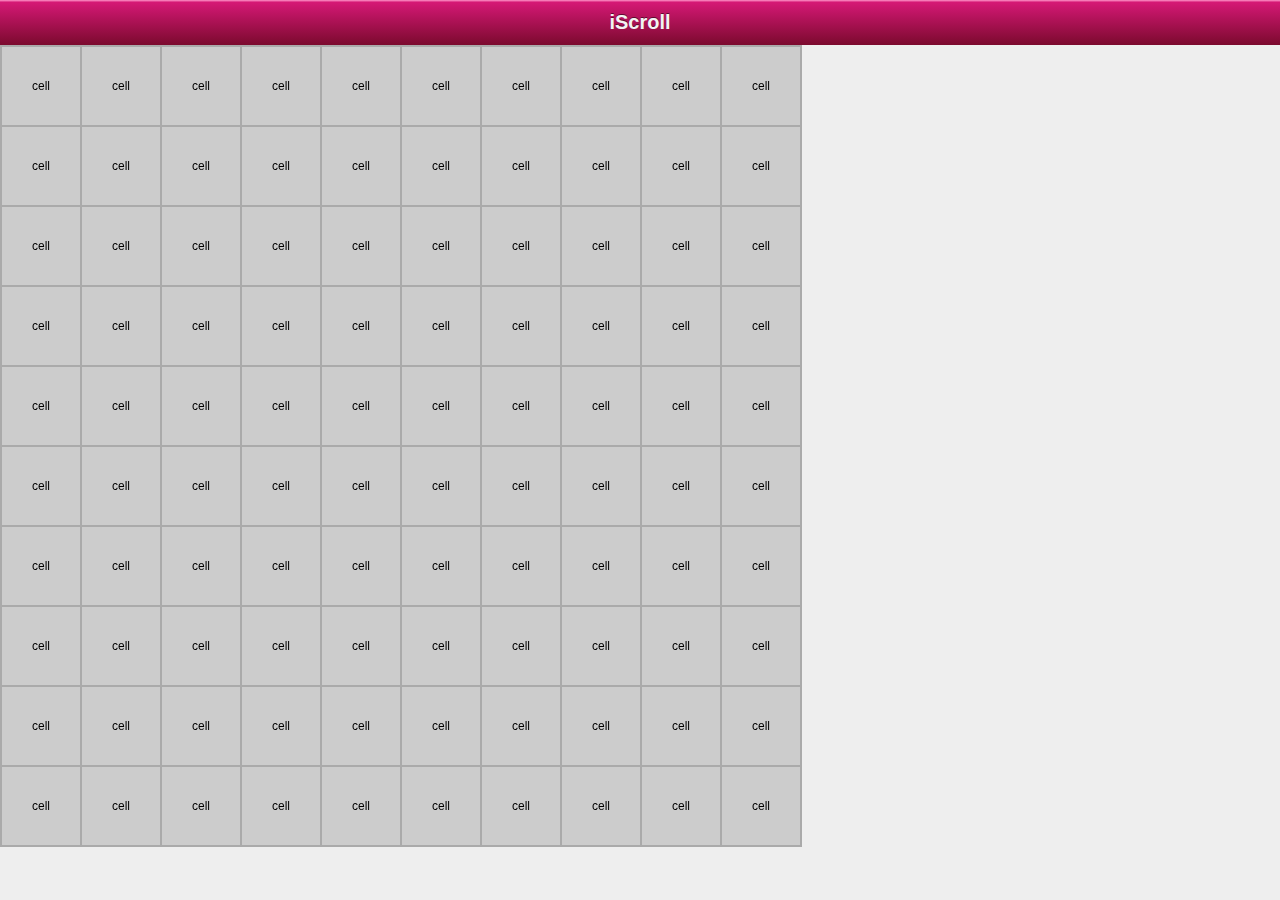
<file: parse-SpringShow/iscroll-4/examples/snap-to-element/index.html>
<!DOCTYPE html>
<html>
<head>
<meta http-equiv="Content-Type" content="text/html; charset=utf-8">
<meta name="viewport" content="width=device-width, initial-scale=1.0, user-scalable=0, minimum-scale=1.0, maximum-scale=1.0">
<meta name="apple-mobile-web-app-capable" content="yes">
<meta name="apple-mobile-web-app-status-bar-style" content="black">
<title>iScroll demo: Snap to element</title>

<script type="text/javascript" src="../../src/iscroll.js"></script>

<script type="text/javascript">
var myScroll;

function loaded() {
	myScroll = new iScroll('wrapper', {
		snap: 'li',
		momentum: false,
		hScrollbar: false,
		vScrollbar: false
	 });
}

document.addEventListener('DOMContentLoaded', loaded, false);
</script>

<style type="text/css" media="all">
body,ul,li {
	padding:0;
	margin:0;
	border:0;
}

body {
	font-size:12px;
	-webkit-user-select:none;
    -webkit-text-size-adjust:none;
	font-family:helvetica;
}

#header {
	position:absolute;
	top:0; left:0;
	width:100%;
	height:45px;
	line-height:45px;
	background-image:-webkit-gradient(linear, 0 0, 0 100%, color-stop(0, #fe96c9), color-stop(0.05, #d51875), color-stop(1, #7b0a2e));
	background-image:-moz-linear-gradient(top, #fe96c9, #d51875 5%, #7b0a2e);
	background-image:-o-linear-gradient(top, #fe96c9, #d51875 5%, #7b0a2e);
	padding:0;
	color:#eee;
	font-size:20px;
	text-align:center;
}

#header a {
	color:#f3f3f3;
	text-decoration:none;
	font-weight:bold;
	text-shadow:0 -1px 0 rgba(0,0,0,0.5);
}

#wrapper {
	position:absolute; z-index:1;
	top:45px; bottom:0; left:0;
	width:100%;
	overflow:auto;
	background:#eee;
}

#scroller {
	width:800px;
	float:left;
	padding:0;
}

#scroller ul {
	list-style:none;
	display:block;
	float:left;
	width:100%;
	height:100%;
	padding:0;
	margin:0;
	border:1px solid #aaa;
}

#scroller li {
	display:block; float:left;
	width:78px; height:78px; line-height:78px;
	text-align:center;
	border:1px solid #aaa;
	background:#ccc;
}

</style>
</head>
<body>
<div id="header"><a href="http://cubiq.org/iscroll">iScroll</a></div>

<div id="wrapper">
	<div id="scroller">
		<ul id="thelist">
			<li>cell</li> <li>cell</li> <li>cell</li> <li>cell</li> <li>cell</li>
			<li>cell</li> <li>cell</li> <li>cell</li> <li>cell</li> <li>cell</li>
			<li>cell</li> <li>cell</li> <li>cell</li> <li>cell</li> <li>cell</li>
			<li>cell</li> <li>cell</li> <li>cell</li> <li>cell</li> <li>cell</li>

			<li>cell</li> <li>cell</li> <li>cell</li> <li>cell</li> <li>cell</li>
			<li>cell</li> <li>cell</li> <li>cell</li> <li>cell</li> <li>cell</li>
			<li>cell</li> <li>cell</li> <li>cell</li> <li>cell</li> <li>cell</li>
			<li>cell</li> <li>cell</li> <li>cell</li> <li>cell</li> <li>cell</li>

			<li>cell</li> <li>cell</li> <li>cell</li> <li>cell</li> <li>cell</li>
			<li>cell</li> <li>cell</li> <li>cell</li> <li>cell</li> <li>cell</li>
			<li>cell</li> <li>cell</li> <li>cell</li> <li>cell</li> <li>cell</li>
			<li>cell</li> <li>cell</li> <li>cell</li> <li>cell</li> <li>cell</li>

			<li>cell</li> <li>cell</li> <li>cell</li> <li>cell</li> <li>cell</li>
			<li>cell</li> <li>cell</li> <li>cell</li> <li>cell</li> <li>cell</li>
			<li>cell</li> <li>cell</li> <li>cell</li> <li>cell</li> <li>cell</li>
			<li>cell</li> <li>cell</li> <li>cell</li> <li>cell</li> <li>cell</li>

			<li>cell</li> <li>cell</li> <li>cell</li> <li>cell</li> <li>cell</li>
			<li>cell</li> <li>cell</li> <li>cell</li> <li>cell</li> <li>cell</li>
			<li>cell</li> <li>cell</li> <li>cell</li> <li>cell</li> <li>cell</li>
			<li>cell</li> <li>cell</li> <li>cell</li> <li>cell</li> <li>cell</li>
		</ul>
	</div>
</div>

</body>
</html>
</file>
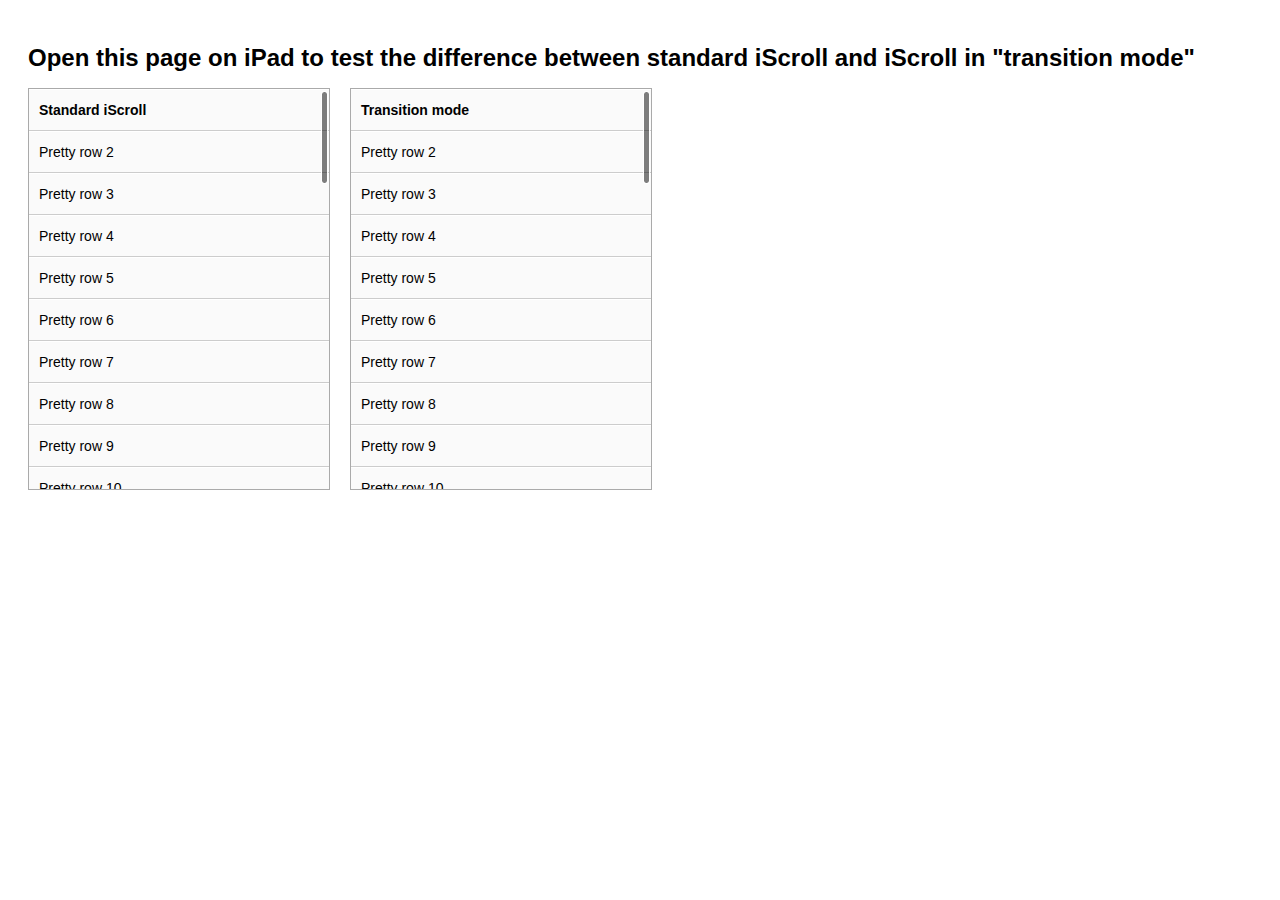
<file: parse-SpringShow/iscroll-4/examples/use-transition/index.html>
<!DOCTYPE html>
<html>
<head>
<meta http-equiv="Content-Type" content="text/html; charset=utf-8">
<meta name="viewport" content="width=device-width, initial-scale=1.0, user-scalable=0, minimum-scale=1.0, maximum-scale=1.0">
<meta name="apple-mobile-web-app-capable" content="yes">
<meta name="apple-mobile-web-app-status-bar-style" content="black">
<title>iScroll demo: Use transition</title>

<script type="text/javascript" src="../../src/iscroll.js"></script>

<script type="text/javascript">

var scroll1, scroll2;
function loaded() {
	scroll1 = new iScroll('standard');
	scroll2 = new iScroll('transition', { useTransition:true });
}

document.addEventListener('touchmove', function (e) { e.preventDefault(); }, false);
document.addEventListener('DOMContentLoaded', loaded, false);

</script>

<style type="text/css" media="all">
ul,li {
	padding:0;
	margin:0;
	border:0;
}

body {
	font-size:12px;
	-webkit-user-select:none;
    -webkit-text-size-adjust:none;
	font-family:helvetica;
	padding:20px;
}

#standard, #transition {
	position:relative; z-index:1;
	display:block; float:left;
	width:300px; height:400px;
	background:#aaa;
	overflow:auto;
	border:1px solid #aaa;
}

#standard {
	margin-right:20px;
}

.scroller {
	position:absolute; z-index:1;
/*	-webkit-touch-callout:none;*/
	-webkit-tap-highlight-color:rgba(0,0,0,0);
	width:100%;
	padding:0;
}

.scroller ul {
	list-style:none;
	padding:0;
	margin:0;
	width:100%;
	text-align:left;
}

.scroller li {
	padding:0 10px;
	height:40px;
	line-height:40px;
	border-bottom:1px solid #ccc;
	border-top:1px solid #fff;
	background-color:#fafafa;
	font-size:14px;
}

#myFrame {
	position:absolute;
	top:0; left:0;
}

</style>
</head>
<body>
<h1>Open this page on iPad to test the difference between standard iScroll and iScroll in "transition mode"</h1>

<div id="standard">
	<div class="scroller">
		<ul>
			<li><strong>Standard iScroll</strong></li>
			<li>Pretty row 2</li>
			<li>Pretty row 3</li>
			<li>Pretty row 4</li>
			<li>Pretty row 5</li>
			<li>Pretty row 6</li>
			<li>Pretty row 7</li>
			<li>Pretty row 8</li>
			<li>Pretty row 9</li>
			<li>Pretty row 10</li>
			<li><strong>Standard iScroll</strong></li>
			<li>Pretty row 12</li>
			<li>Pretty row 13</li>
			<li>Pretty row 14</li>
			<li>Pretty row 15</li>
			<li>Pretty row 16</li>
			<li>Pretty row 17</li>
			<li>Pretty row 18</li>
			<li>Pretty row 19</li>
			<li>Pretty row 20</li>
			<li><strong>Standard iScroll</strong></li>
			<li>Pretty row 22</li>
			<li>Pretty row 23</li>
			<li>Pretty row 24</li>
			<li>Pretty row 25</li>
			<li>Pretty row 26</li>
			<li>Pretty row 27</li>
			<li>Pretty row 28</li>
			<li>Pretty row 29</li>
			<li>Pretty row 30</li>
			<li><strong>Standard iScroll</strong></li>
			<li>Pretty row 32</li>
			<li>Pretty row 33</li>
			<li>Pretty row 34</li>
			<li>Pretty row 35</li>
			<li>Pretty row 36</li>
			<li>Pretty row 37</li>
			<li>Pretty row 38</li>
			<li>Pretty row 39</li>
			<li>Pretty row 40</li>
		</ul>
	</div>
</div>


<div id="transition">
	<div class="scroller">
		<ul>
			<li><strong>Transition mode</strong></li>
			<li>Pretty row 2</li>
			<li>Pretty row 3</li>
			<li>Pretty row 4</li>
			<li>Pretty row 5</li>
			<li>Pretty row 6</li>
			<li>Pretty row 7</li>
			<li>Pretty row 8</li>
			<li>Pretty row 9</li>
			<li>Pretty row 10</li>
			<li><strong>Transition mode</strong></li>
			<li>Pretty row 12</li>
			<li>Pretty row 13</li>
			<li>Pretty row 14</li>
			<li>Pretty row 15</li>
			<li>Pretty row 16</li>
			<li>Pretty row 17</li>
			<li>Pretty row 18</li>
			<li>Pretty row 19</li>
			<li>Pretty row 20</li>
			<li><strong>Transition mode</strong></li>
			<li>Pretty row 22</li>
			<li>Pretty row 23</li>
			<li>Pretty row 24</li>
			<li>Pretty row 25</li>
			<li>Pretty row 26</li>
			<li>Pretty row 27</li>
			<li>Pretty row 28</li>
			<li>Pretty row 29</li>
			<li>Pretty row 30</li>
			<li><strong>Transition mode</strong></li>
			<li>Pretty row 32</li>
			<li>Pretty row 33</li>
			<li>Pretty row 34</li>
			<li>Pretty row 35</li>
			<li>Pretty row 36</li>
			<li>Pretty row 37</li>
			<li>Pretty row 38</li>
			<li>Pretty row 39</li>
			<li>Pretty row 40</li>
		</ul>
	</div>
</div>


</body>
</html>
</file>
<file: parse-SpringShow/iscroll-4/examples/custom-scrollbar/scrollbar.css>
/**
 *
 * Horizontal Scrollbar
 *
 */
.myScrollbarH {
	position:absolute;
	z-index:100;
	height:8px;
	bottom:1px;
	left:2px;
	right:7px
}

.myScrollbarH > div {
	position:absolute;
	z-index:100;
	height:100%;

	/* The following is probably what you want to customize */
	background-image:-webkit-gradient(linear, 0 0, 100% 0, from(#a00), to(#f00));
	background-image:-moz-linear-gradient(top, #f00, #900);
	background-image:-o-linear-gradient(top, #f00, #900);

	border:1px solid #900;
	-webkit-background-clip:padding-box;
	-moz-background-clip:padding-box;
	-o-background-clip:padding-box;
	background-clip:padding-box;
	
	-webkit-box-sizing:border-box;
	-moz-box-sizing:border-box;
	-o-box-sizing:border-box;
	box-sizing:border-box;
	
	-webkit-border-radius:4px;
	-moz-border-radius:4px;
	-o-border-radius:4px;
	border-radius:4px;
	
	-webkit-box-shadow:inset 1px 1px 0 rgba(255,255,255,0.5);
	-moz-box-shadow:inset 1px 1px 0 rgba(255,255,255,0.5);
	-o-box-shadow:inset 1px 1px 0 rgba(255,255,255,0.5);
	box-shadow:inset 1px 1px 0 rgba(255,255,255,0.5);
}


/**
 *
 * Vertical Scrollbar
 *
 */
.myScrollbarV {
	position:absolute;
	z-index:100;
	width:8px;bottom:7px;top:2px;right:1px
}

.myScrollbarV > div {
	position:absolute;
	z-index:100;
	width:100%;

	/* The following is probably what you want to customize */
	background:-webkit-gradient(linear, 0 0, 100% 0, from(#f00), to(#900));
	background-image:-moz-linear-gradient(top, #f00, #900);
	background-image:-o-linear-gradient(top, #f00, #900);

	border:1px solid #900;

	-webkit-background-clip:padding-box;
	-moz-background-clip:padding-box;
	-o-background-clip:padding-box;
	background-clip:padding-box;
	
	-webkit-box-sizing:border-box;
	-moz-box-sizing:border-box;
	-o-box-sizing:border-box;
	box-sizing:border-box;
	
	-webkit-border-radius:4px;
	-moz-border-radius:4px;
	-o-border-radius:4px;
	border-radius:4px;
	
	-webkit-box-shadow:inset 1px 1px 0 rgba(255,255,255,0.5);
	-moz-box-shadow:inset 1px 1px 0 rgba(255,255,255,0.5);
	-o-box-shadow:inset 1px 1px 0 rgba(255,255,255,0.5);
	box-shadow:inset 1px 1px 0 rgba(255,255,255,0.5);
}
</file>
<file: parse-SpringShow/iscroll-4/examples/ios-perfect-scrollbar/scrollbar.css>
/**
 *
 * Horizontal Scrollbar
 *
 */
.myScrollbarH {
	position:absolute;
	z-index:100;
	height:7px;
	bottom:1px;
	left:2px;
	right:7px
}

.myScrollbarH > div {
	height:100%;
}


/**
 *
 * Vertical Scrollbar
 *
 */
.myScrollbarV {
	position:absolute;
	z-index:100;
	width:7px;bottom:7px;top:2px;right:1px
}

.myScrollbarV > div {
	width:100%;
}


/**
 *
 * Both Scrollbars
 *
 */
.myScrollbarH > div,
.myScrollbarV > div {
	position:absolute;
	z-index:100;

	/* The following is probably what you want to customize */
	-webkit-box-sizing:border-box;
	-moz-box-sizing:border-box;
	-o-box-sizing:border-box;
	box-sizing:border-box;
	
	border-width:3px;
	-webkit-border-image:url(scrollbar.png) 6 6 6 6;
	-moz-border-image:url(scrollbar.png) 6 6 6 6;
	-o-border-image:url(scrollbar.png) 6 6 6 6;
	border-image:url(scrollbar.png) 6 6 6 6;
}
</file>
